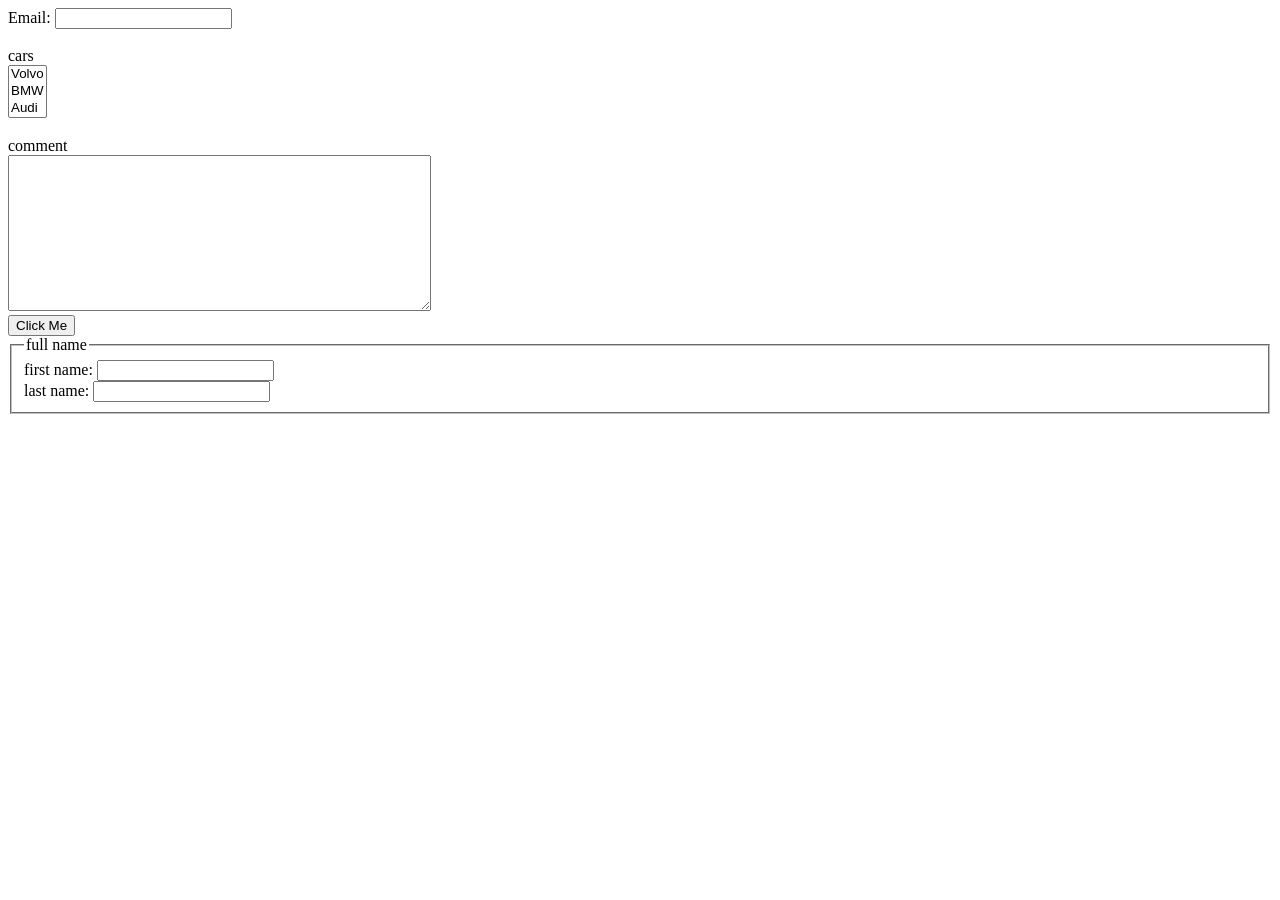
<file: form element.html>
<!DOCTYPE html>
<html lang="en">
<head>
    <meta charset="UTF-8">
    <meta name="viewport" content="width=device-width, initial-scale=1.0">
    <title>Document</title>
</head>
<body>
    <label for="eml">Email:</label>
    <input type="email" id="eml" name="eml">
    <br><br>
    <label>cars</label><br>
    <select name="cars" size="3" multiple>
        <option value="volvo">Volvo</option>
        <option value="BMW">BMW</option>
        <option value="audi">Audi</option>
    </select>
    <br><br>

    <label>comment</label><br>
    <textarea name="comment" rows="10" cols="50"></textarea>
<br>
    <button type="button" onclick="alert('hello')">Click Me</button>
<br>
    <fieldset>
        <legend>full name</legend>
        <label>first name:</label>
        <input type="text" name=""><br>
        <label>last name:</label>
        <input type="text" name=""><br>
    </fieldset>
</body>
</html>
</file>
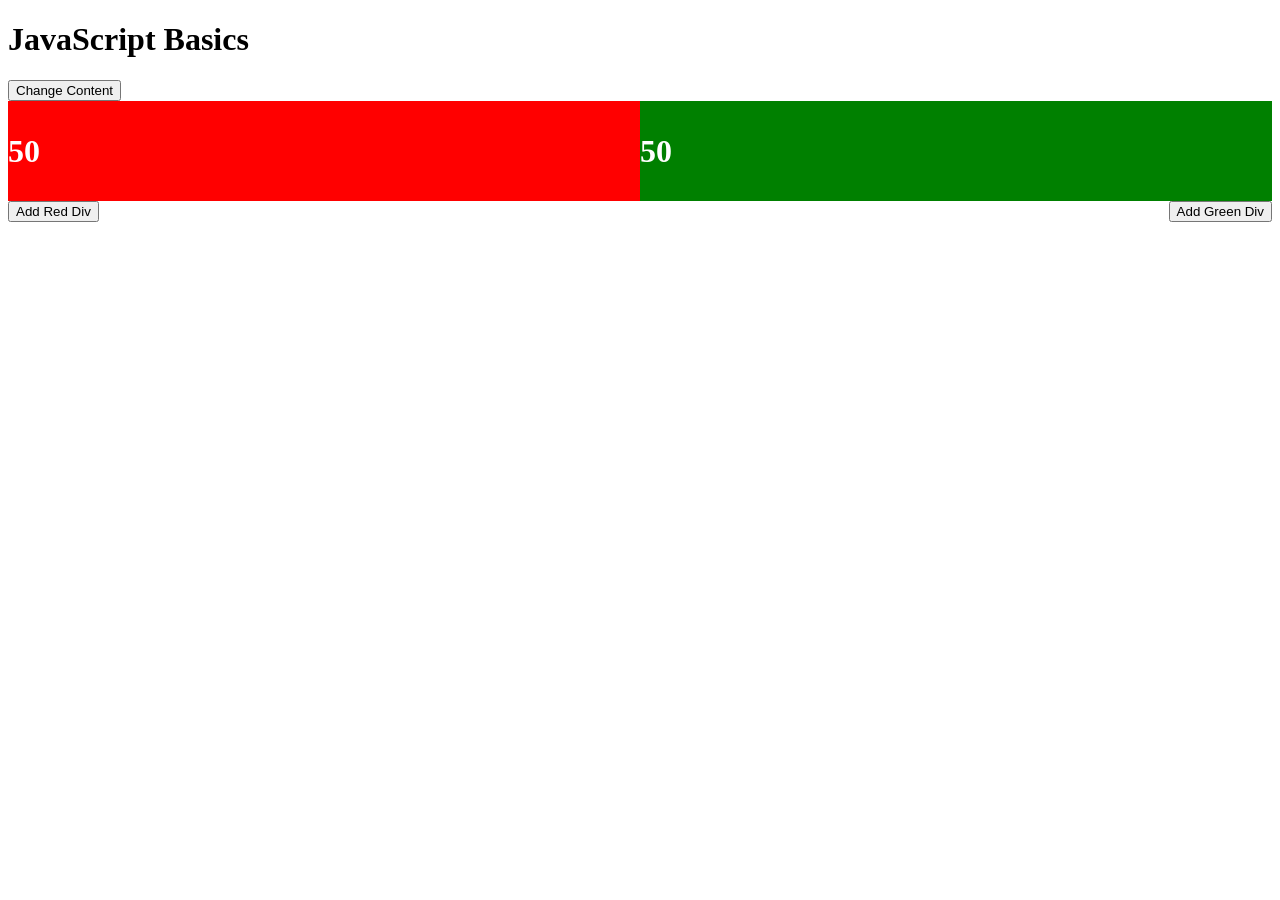
<file: javascript.html>
<!DOCTYPE html>
<html lang="en">
<head>
    <meta charset="UTF-8">
    <meta name="viewport" content="width=device-width, initial-scale=1.0">
    <title>Document</title>
</head>
<body>
    <style>
        .container{
            display: flex;
        }
        .container div{
            height: 100px;
        }
        .div1{
            background-color: red;
            flex: 1;
        }
        .div2{
            background-color: green;
            flex: 1;
        }
        .div3{
            background-color: yellow;
            flex: 1;
        }

        .div1 h1, .div2 h1{
            text-align: center;
            color: white;
            margin: 0;
            line-height: 100px;
            position: absolute;
        }
    </style>
    <h1>JavaScript Basics</h1>
    <button onclick="changeContent()">Change Content</button>

    <div class="container">
        <div class="div1">
            <h1>50</h1>
        </div>
        <div class="div2">
            <h1>50</h1>
        </div>
    </div>
    
    <button onclick="addRedDiv()">Add Red Div</button>
    <button style="float: right;" onclick="addGreenDiv()">Add Green Div</button>
    
    
    <script>

        //part1
        let message = "Hello, World!";

        const data1=123;
        
        console.log(data1);
        
        //part2
        //Document object model
        const data="hi this is my new content";

        function changeContent(){
            const heading=document.querySelector('h1');
            heading.style.color='blue';
            heading.textContent=data;
        }

        let flexvalueRed=1;
        const headingRed=document.querySelector('.div1 h1');
        const headingGreen=document.querySelector('.div2 h1'); 
        function addRedDiv(){
            const divred=document.querySelector('.div1');
            
            headingRed.textContent=flexvalueRed/(flexvalueRed+flexvalueGreen)*100;
            headingGreen.textContent=flexvalueGreen/(flexvalueRed+flexvalueGreen)*100;
            flexvalueRed++;
            //
            divred.style.flex=flexvalueRed;   
        }
        let flexvalueGreen=1;

        function addGreenDiv(){
            const divgreen=document.querySelector('.div2');
            headingGreen.textContent=flexvalueGreen/(flexvalueRed+flexvalueGreen)*100;
            headingRed.textContent=flexvalueRed/(flexvalueRed+flexvalueGreen)*100;
            flexvalueGreen++;
            //
            divgreen.style.flex=flexvalueGreen;
        }

        document.addEventListener('keydown',function(event){
            if(event.key==='r'){
                addRedDiv();
            }
            else if(event.key==='g'){
                addGreenDiv();
            }
        });

        
    </script>

    
</body>
</html>
</file>
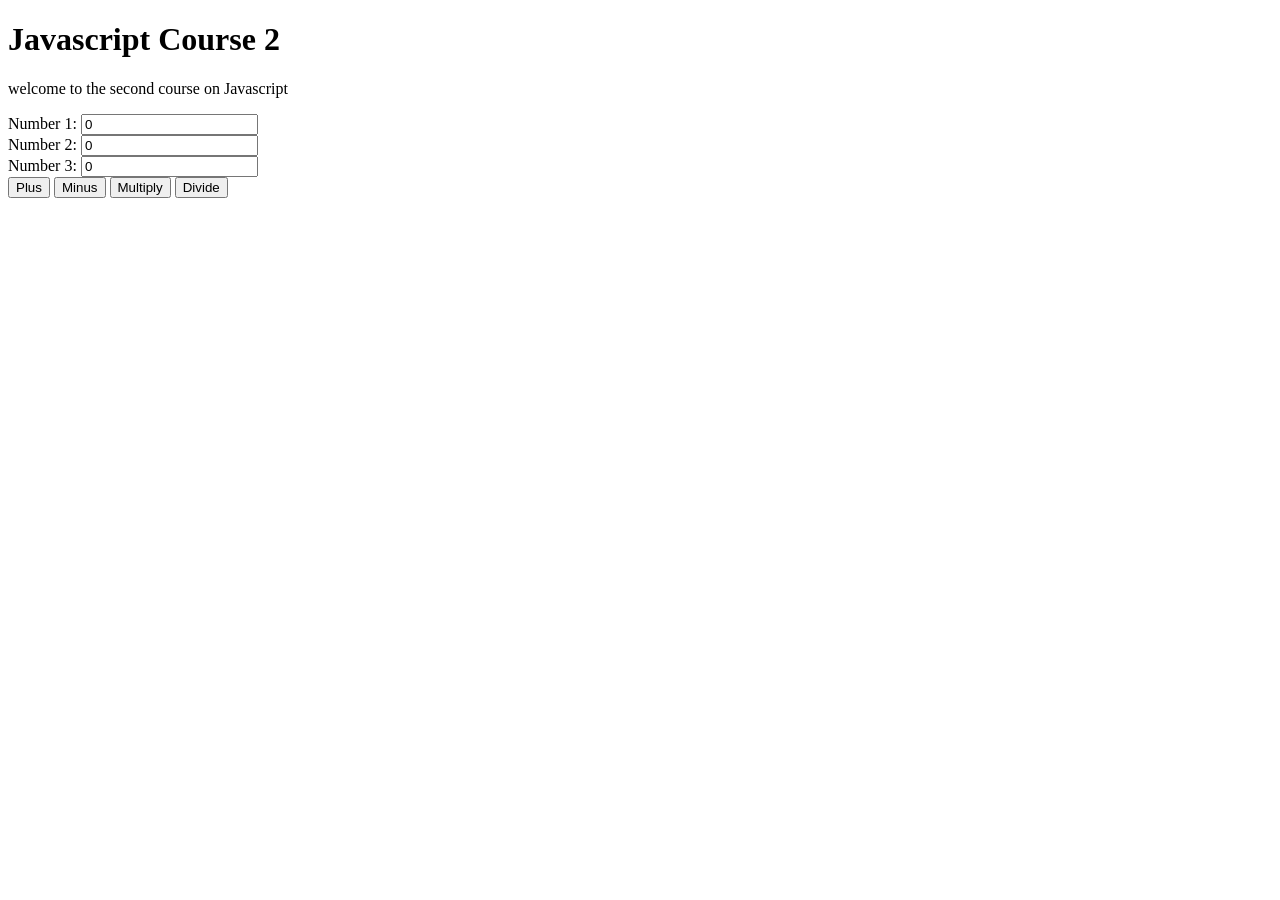
<file: javascript2.html>
<!DOCTYPE html>
<html lang="en">
<head>
    <meta charset="UTF-8">
    <meta name="viewport" content="width=device-width, initial-scale=1.0">
    <title>Document</title>
</head>
<body>
    <h1>Javascript Course 2</h1>
    <p>welcome to the second course on Javascript</p>
     
    <label for="num1">Number 1:</label>
    <input type="number" id="num1"  value="0">
    <br>
    <label for="num2">Number 2: </label>
    
    <input type="number" id="num2" value="0">
    <br>
    <label for="num3">Number 3: </label>
    <input type="number" id="num3" value="0">
    <br>
    <button type="button" value="plus">Plus</button>
    <button type="button" value="minus">Minus</button>
    <button type="button" value="multiply">Multiply</button>
    <button type="button" value="divide">Divide</button>
    
    <p id="result"></p>
    
    <script>
            //plus operator
            let x =document.querySelector("#num1").value;
            let y =document.querySelector("#num2").value;
            let z =document.querySelector("#num3").value;
            function addNumbers(a,b,c){
                return a + b + c;
            }
            //minus operator
            function subtractNumbers(a,b,c){
                return a - b - c;
            }
            //multiply operator
            function multiplyNumbers(a,b,c){
                return a * b * c;
            }
            //divide operator
            function divideNumbers(a,b,c){
                return a / b / c;
            }
    
            document.querySelectorAll("button").forEach(function(button){
                button.onclick=function(event){
                    x =parseFloat(document.querySelector("#num1").value);
                    y =parseFloat(document.querySelector("#num2").value);
                    z =parseFloat(document.querySelector("#num3").value);
                    const p=document.getElementById("result");
                    if(event.target.value==="plus"){
                        p.innerHTML=addNumbers(x,y,z);
                    }else if(event.target.value==="minus"){
                        p.innerHTML=subtractNumbers(x,y,z);
                    }else if(event.target.value==="multiply"){
                        p.innerHTML=multiplyNumbers(x,y,z);
                    }else if(event.target.value==="divide"){
                        p.innerHTML=divideNumbers(x,y,z);
                    }
                };
            });
            
            document.addEventListener("DOMContentLoaded", function(){
                document.addEventListener('keydown', function(event) {
                    let x=parseFloat(document.querySelector("#num1").value);
                    let y=parseFloat(document.querySelector("#num2").value);
                    if(event.key === "+"){    
                        document.getElementById("result").innerHTML=addNumbers(x,y);
                    }else if(event.key === "-"){
                        document.getElementById("result").innerHTML=subtractNumbers(x,y);
                    }else if(event.key === "*"){
                        document.getElementById("result").innerHTML=multiplyNumbers(x,y);
                    }else if(event.key === "/"){
                        document.getElementById("result").innerHTML=divideNumbers(x,y);
                    }
                });
            });
            
            
    
    </script>
    
</body>
</html>
</file>
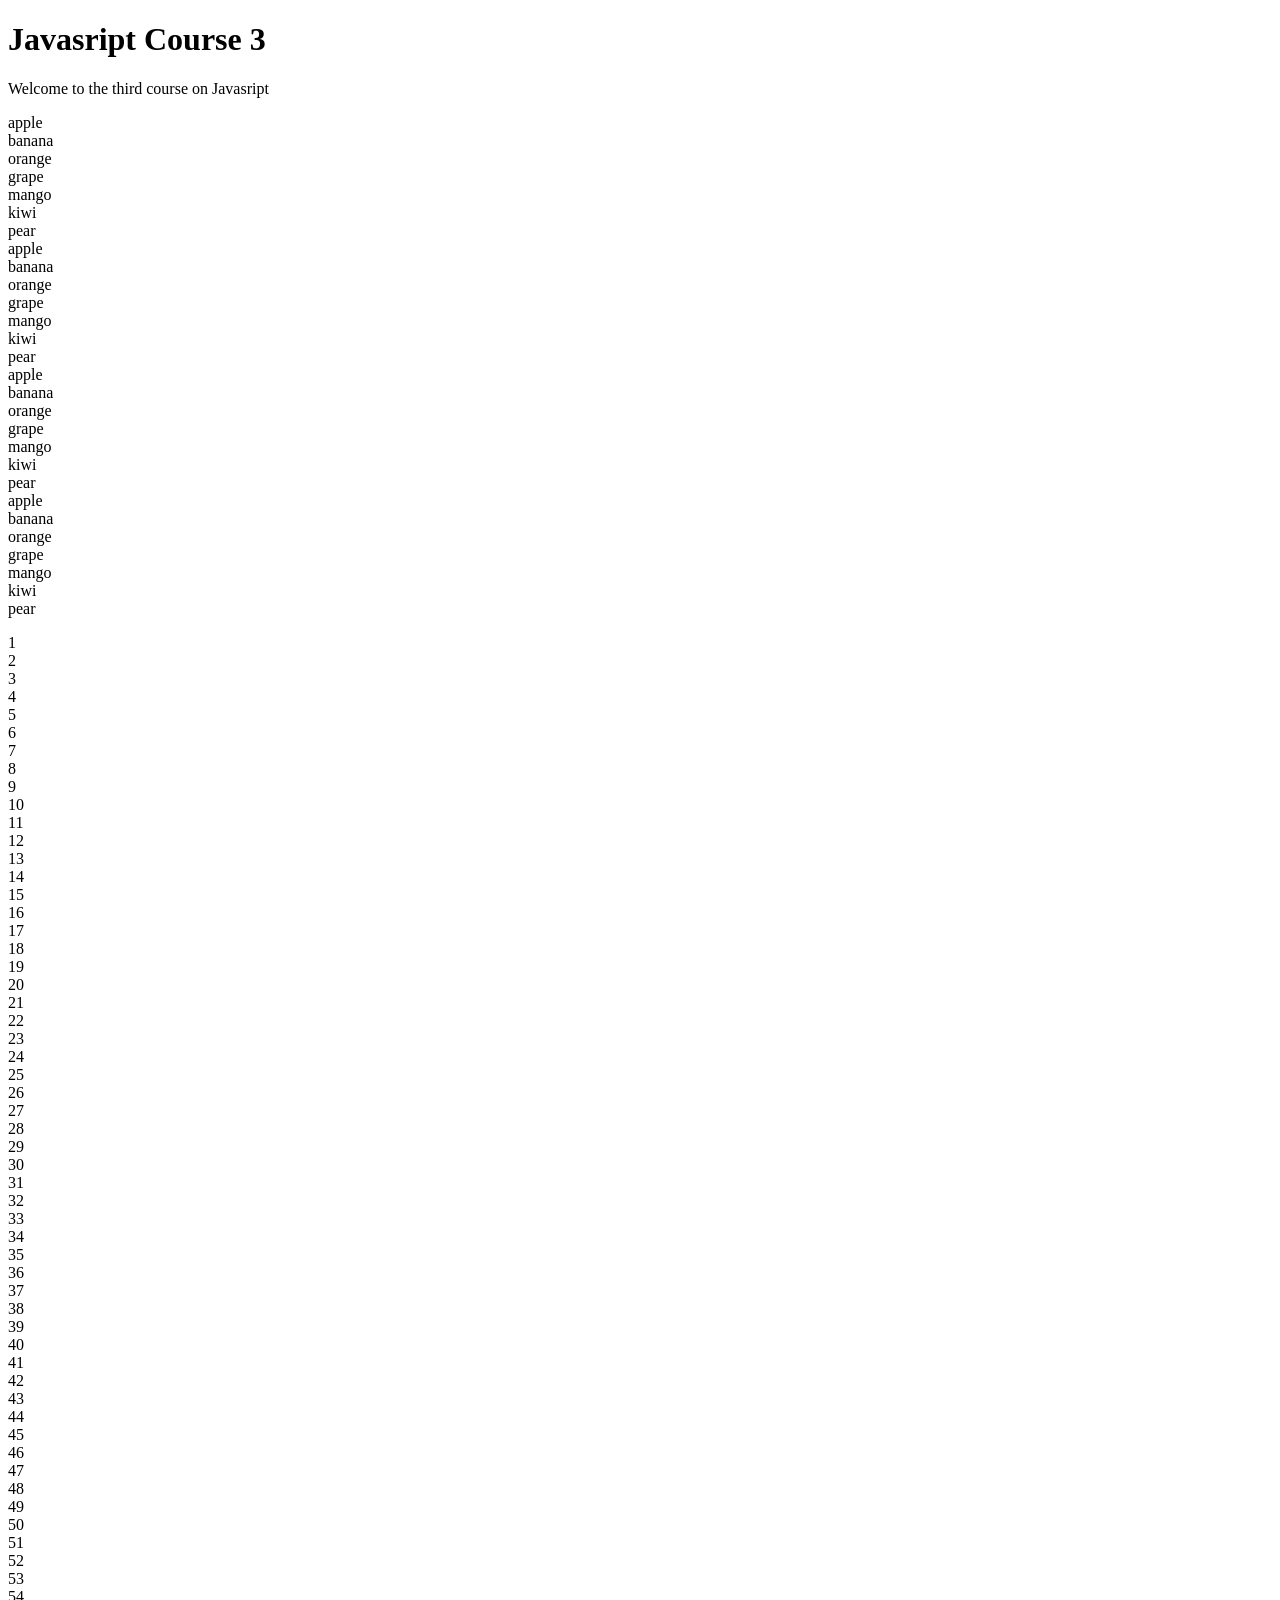
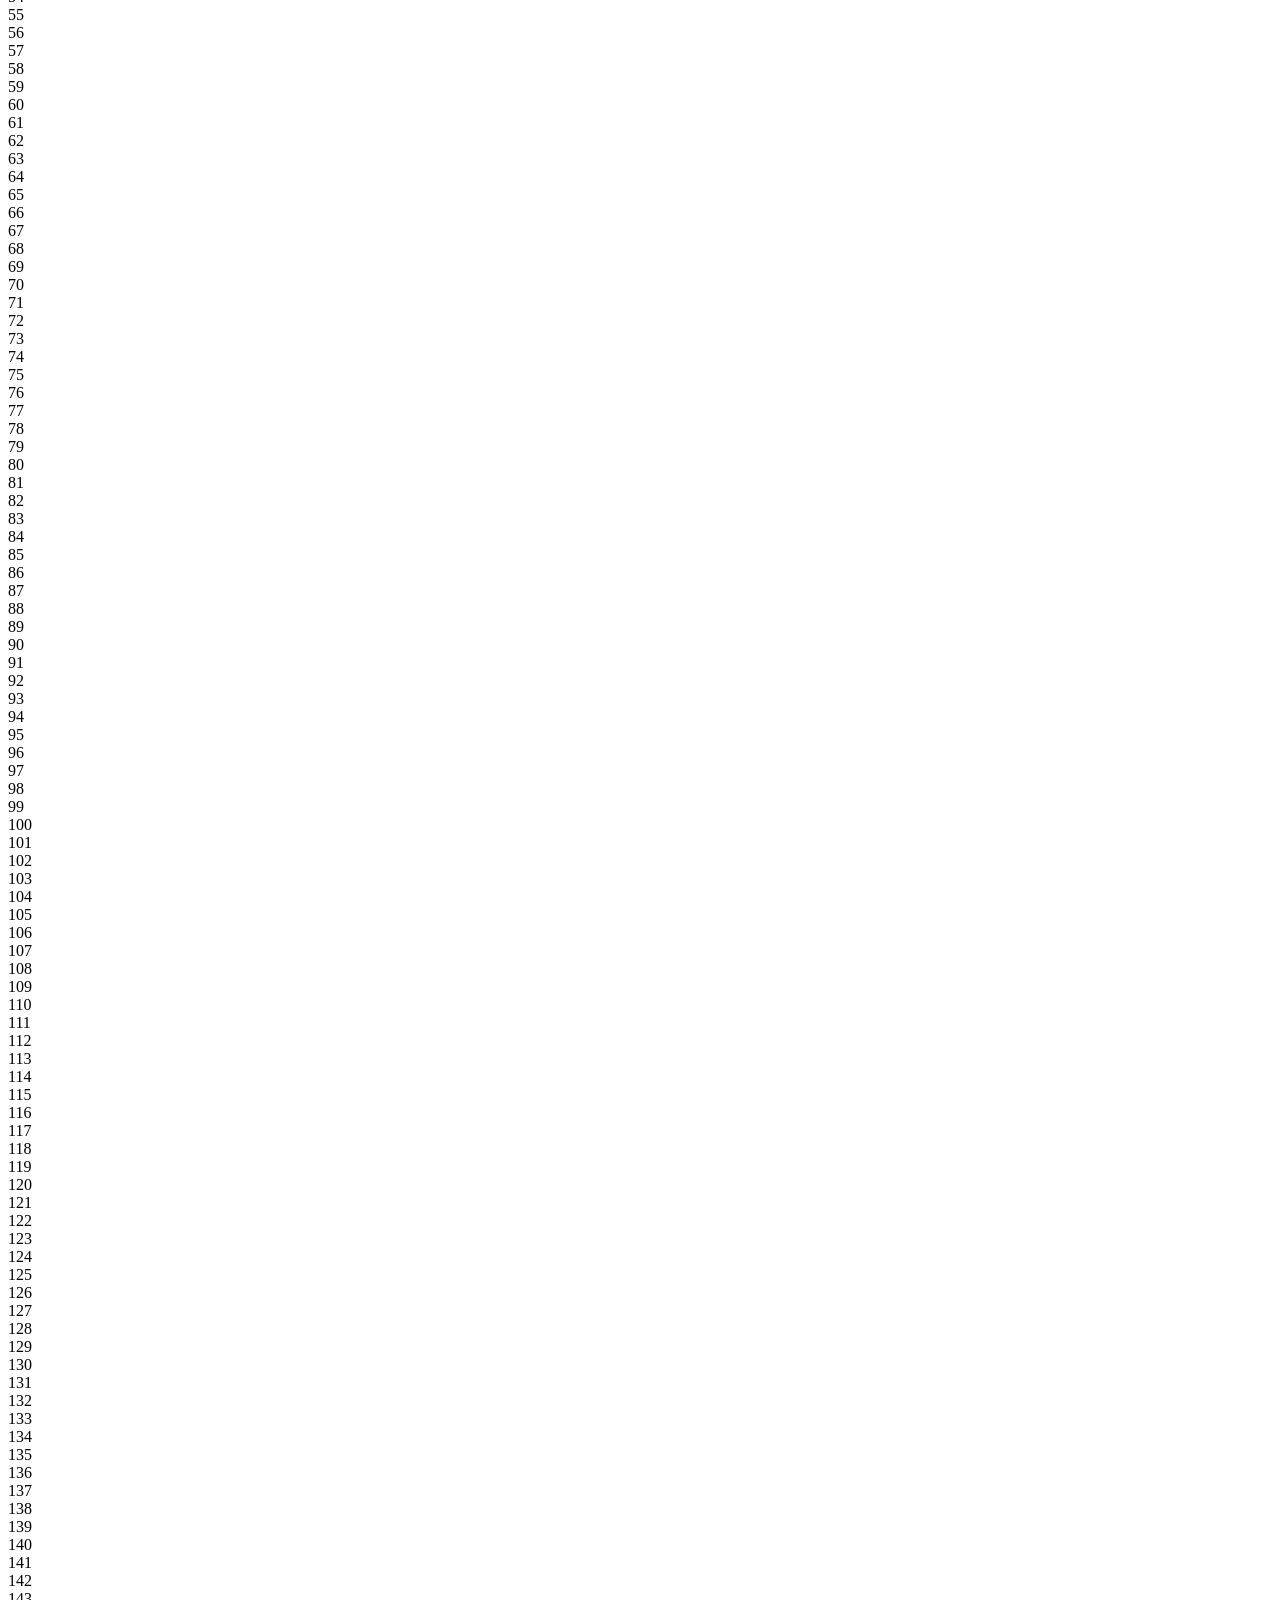
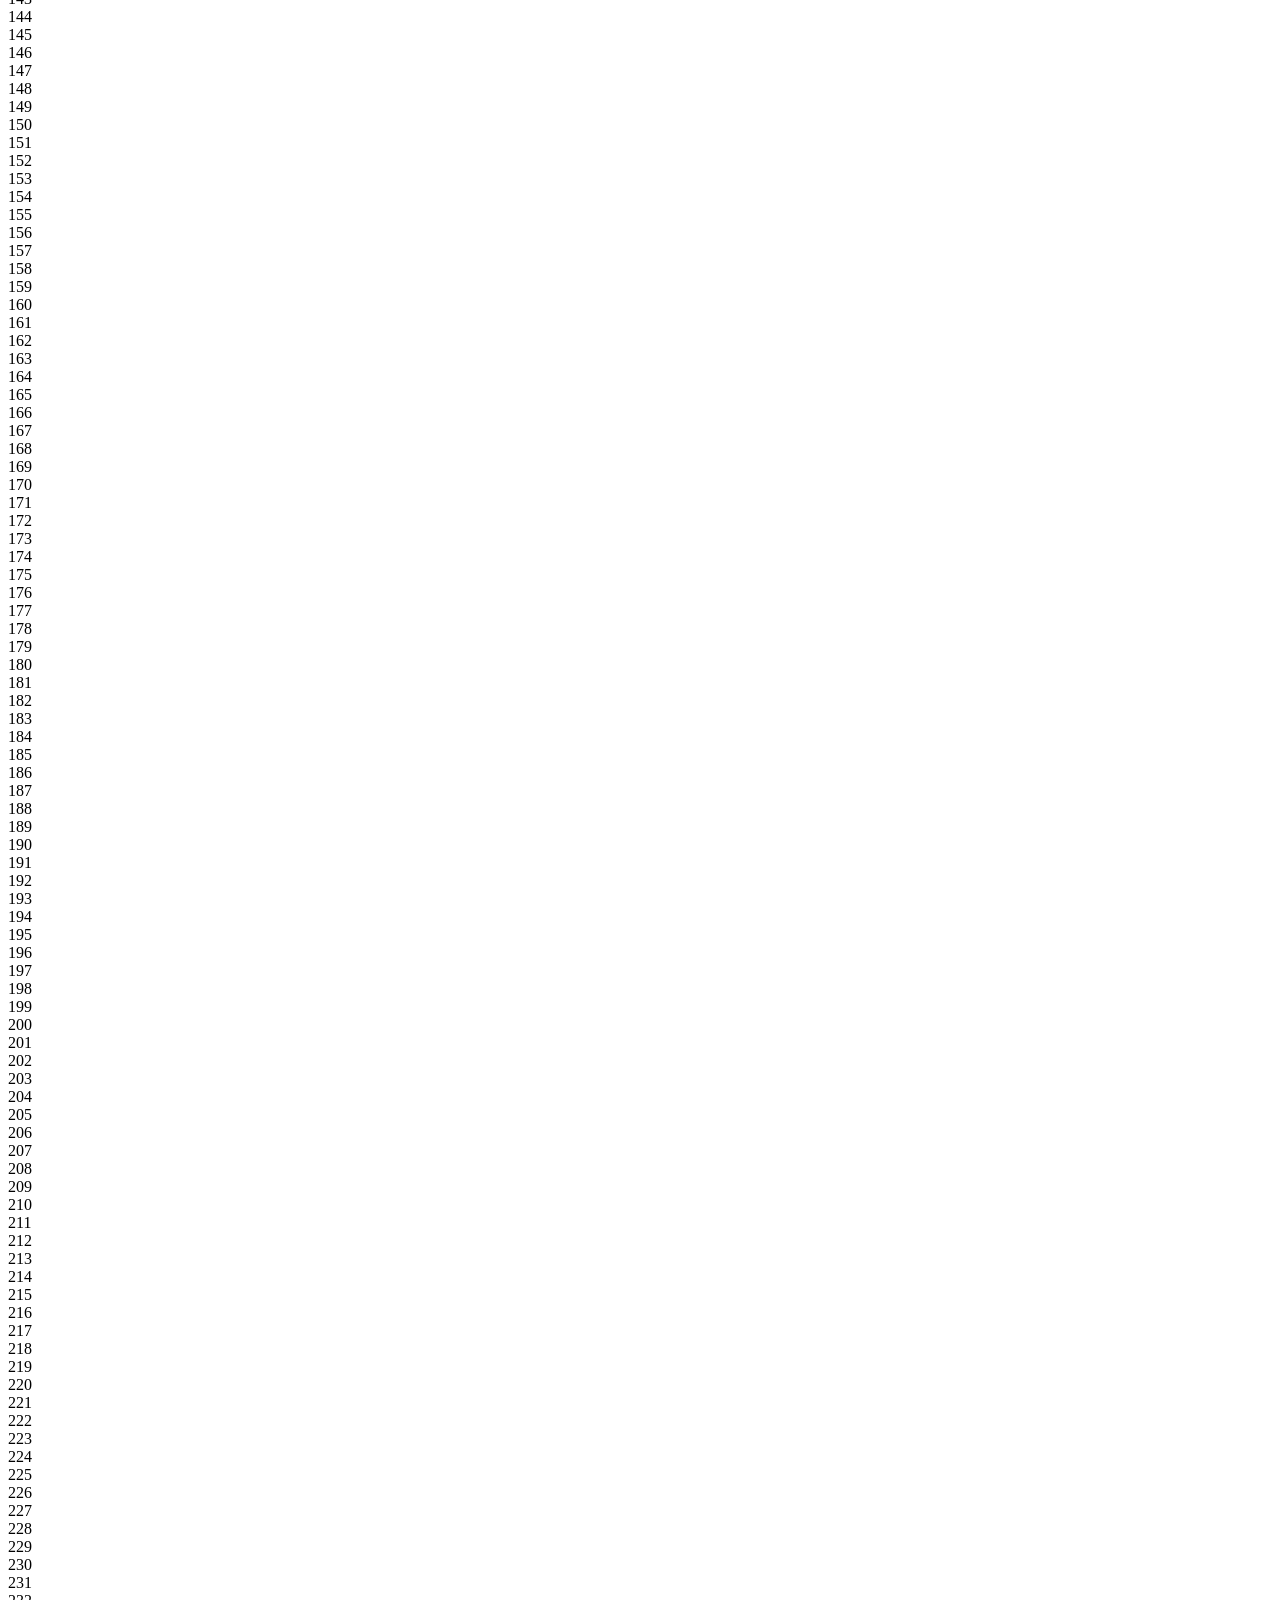
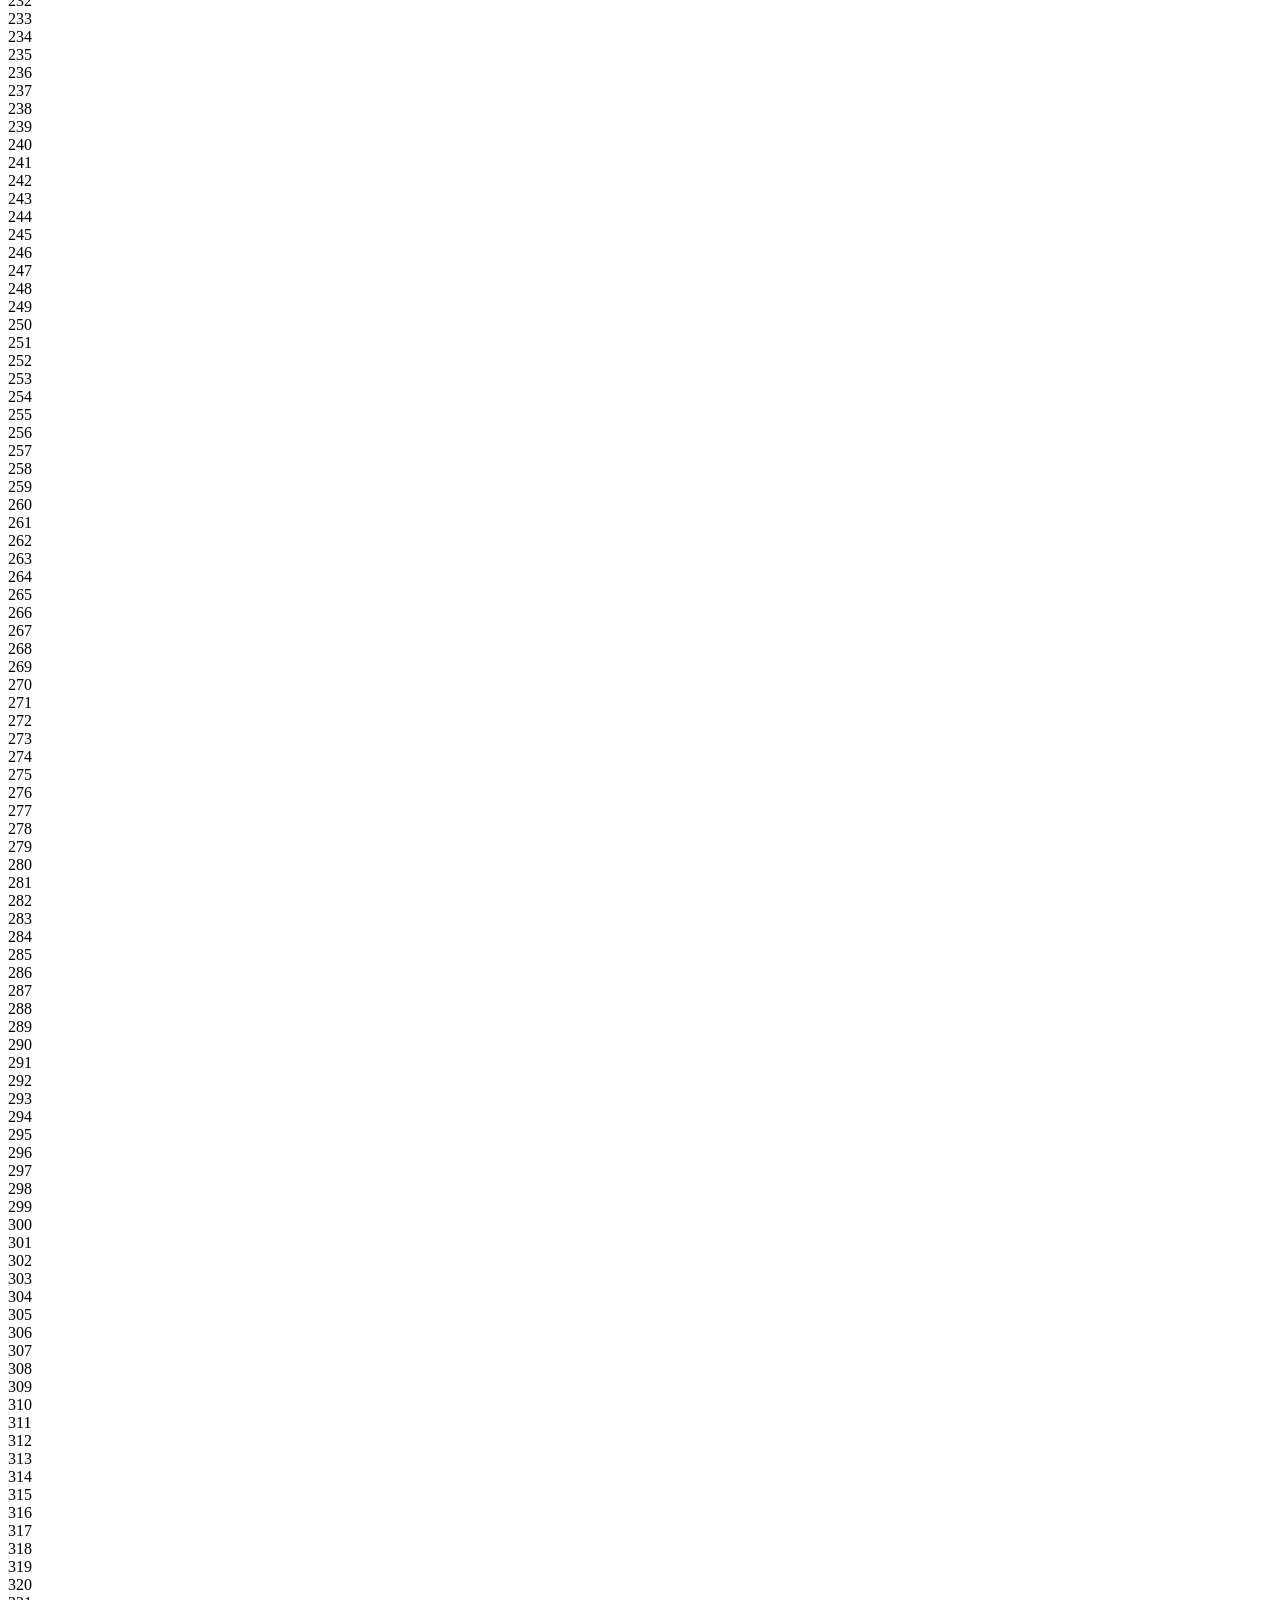
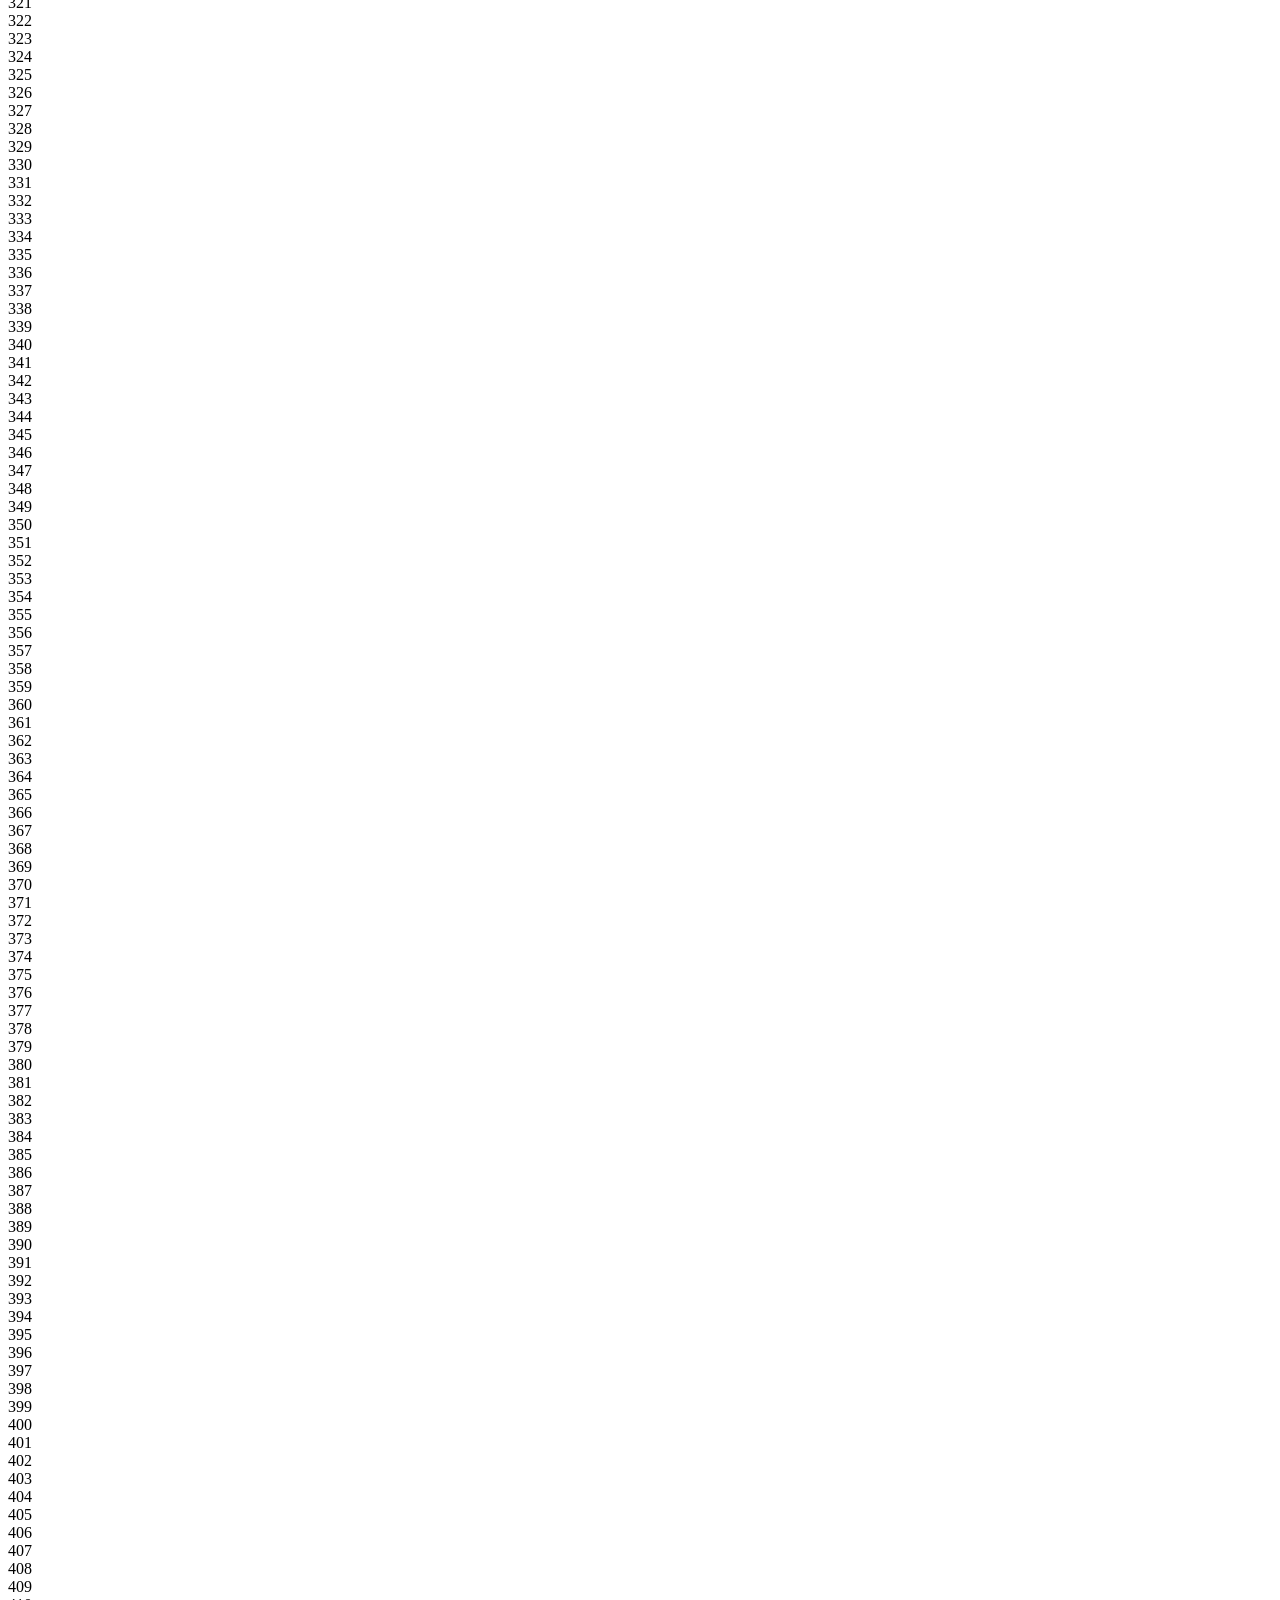
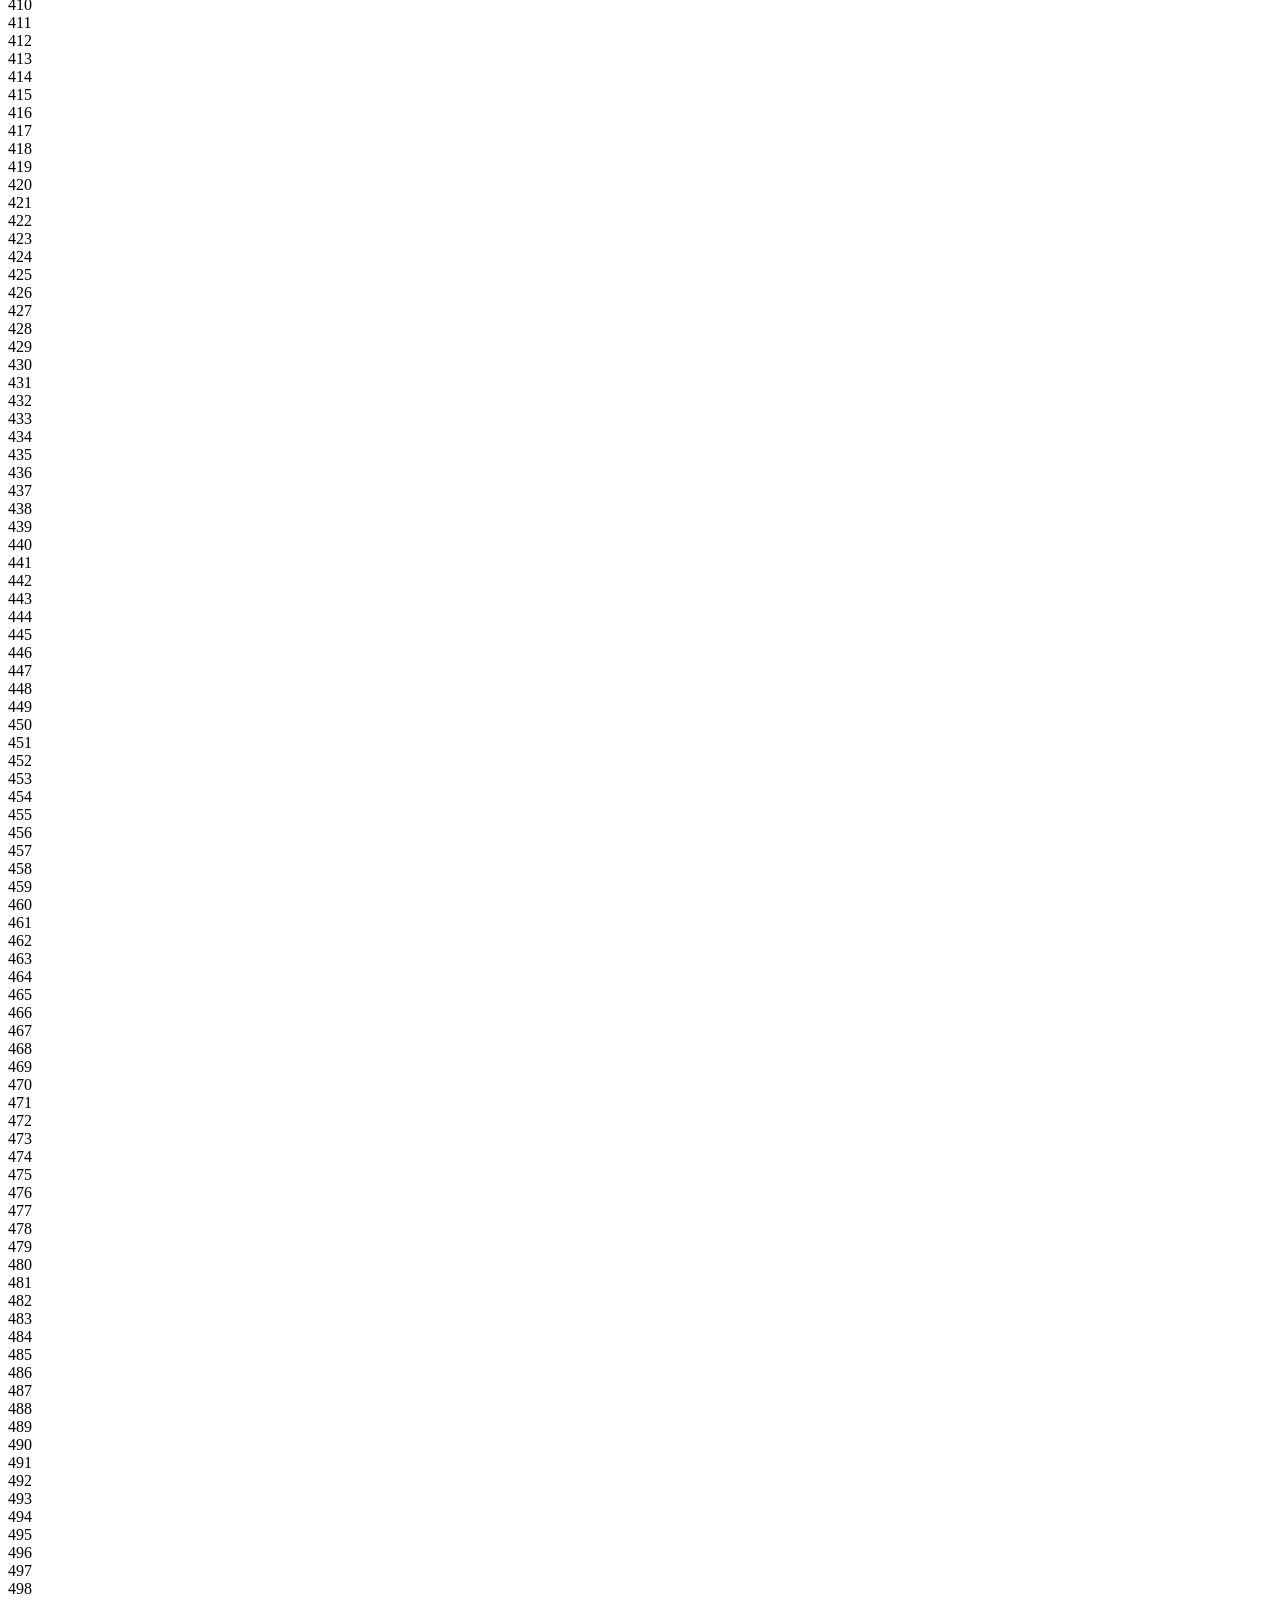
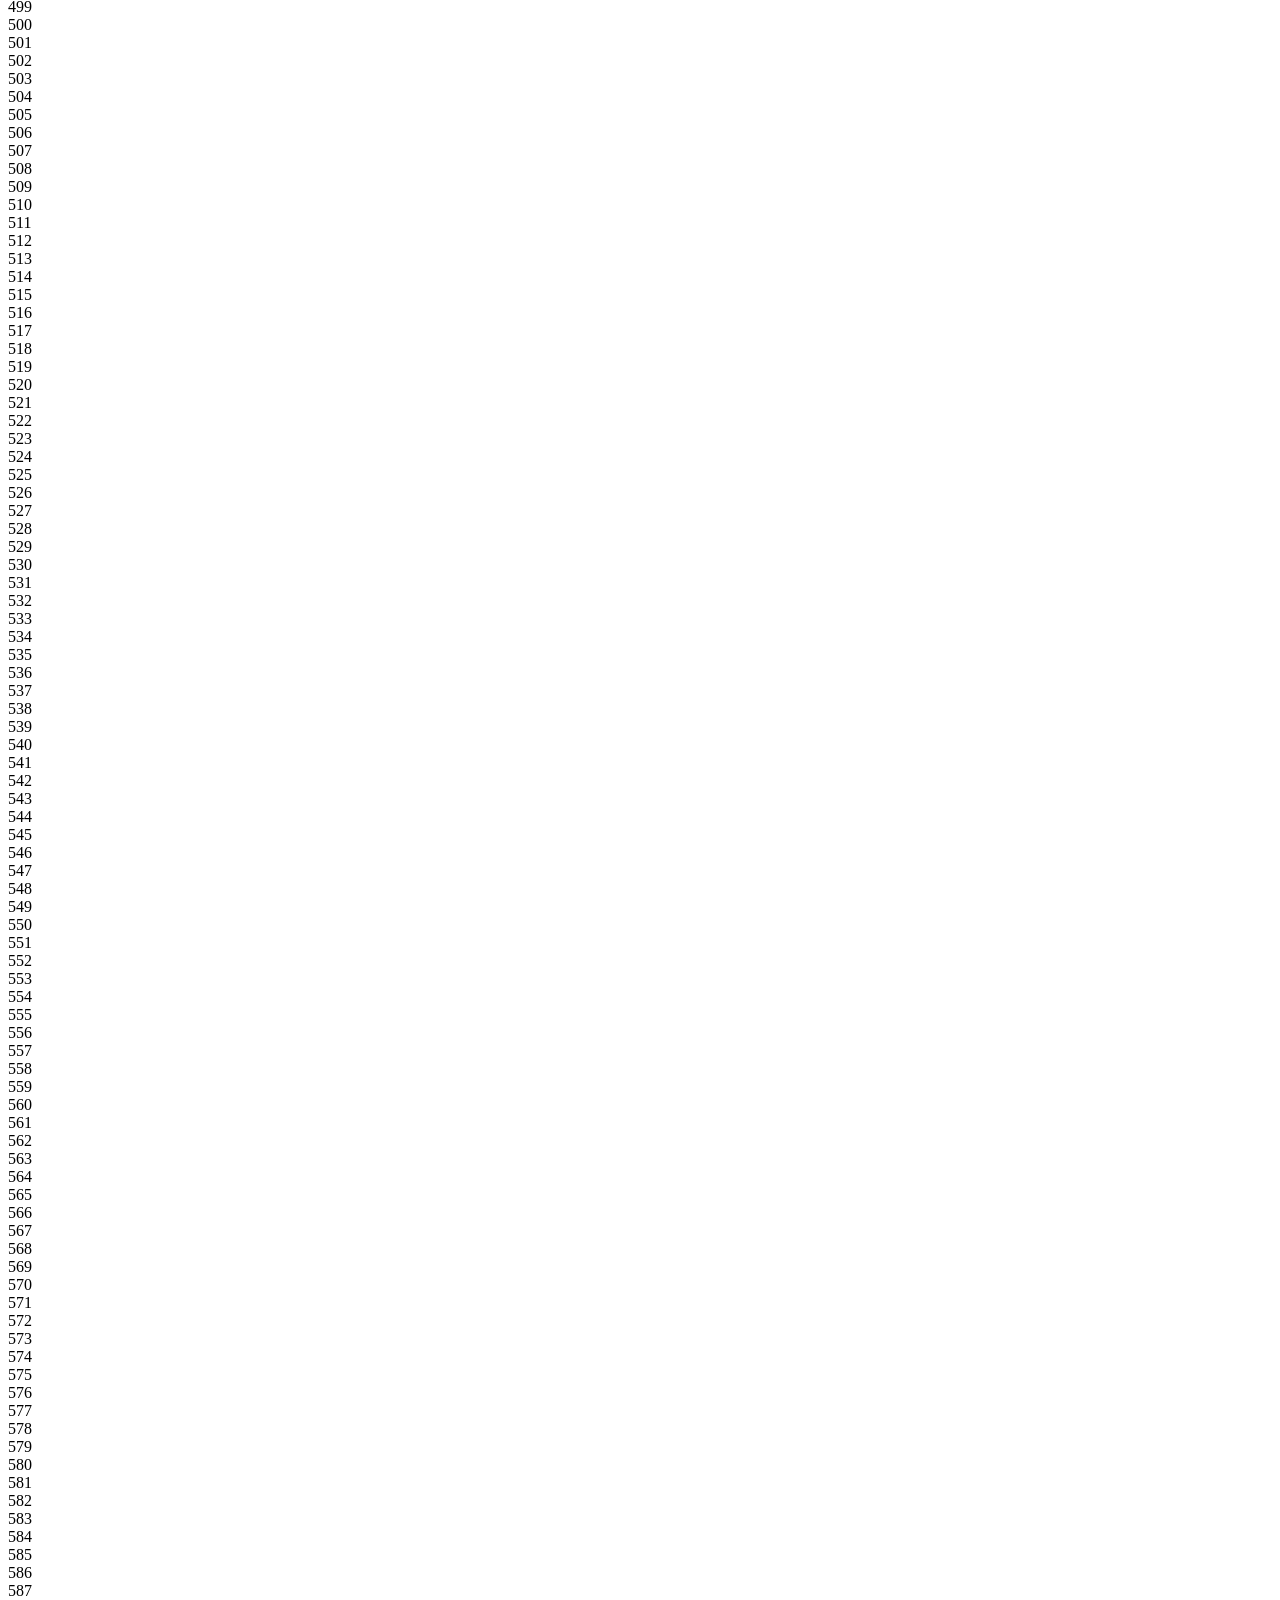
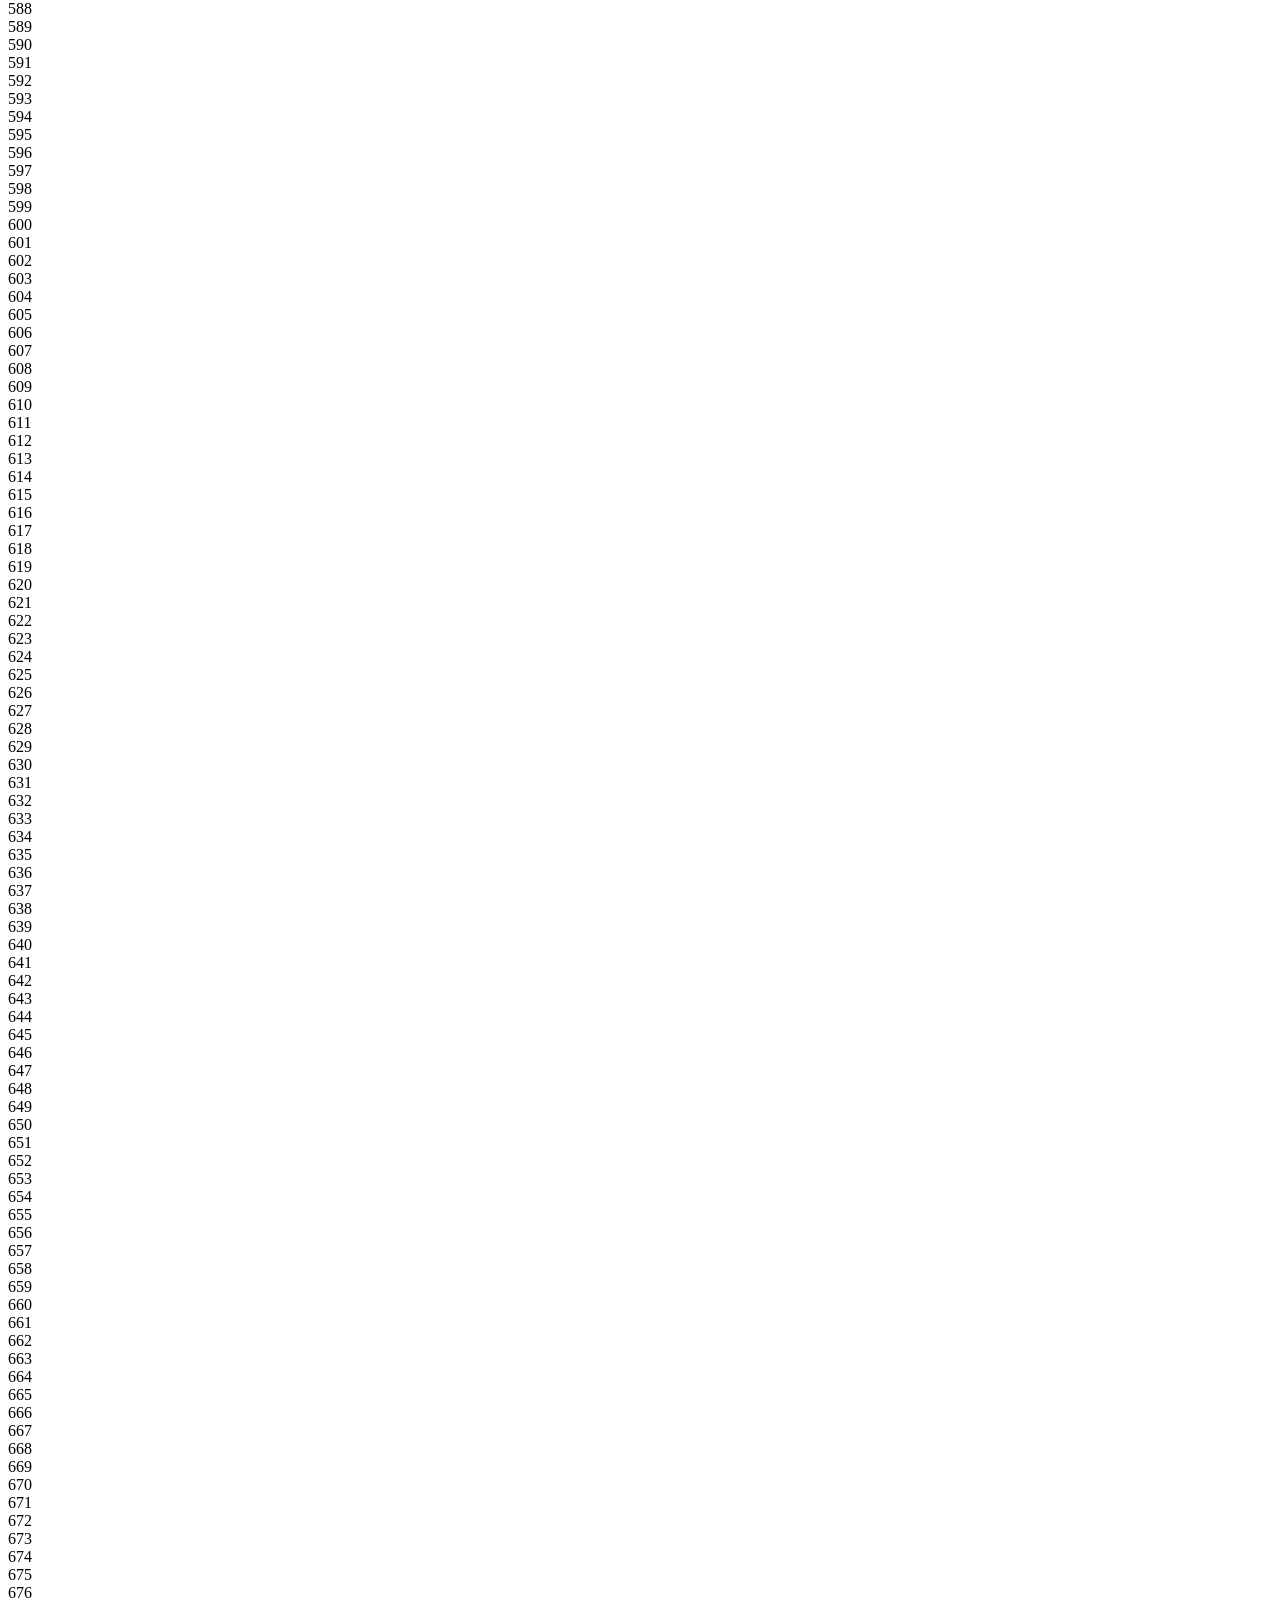
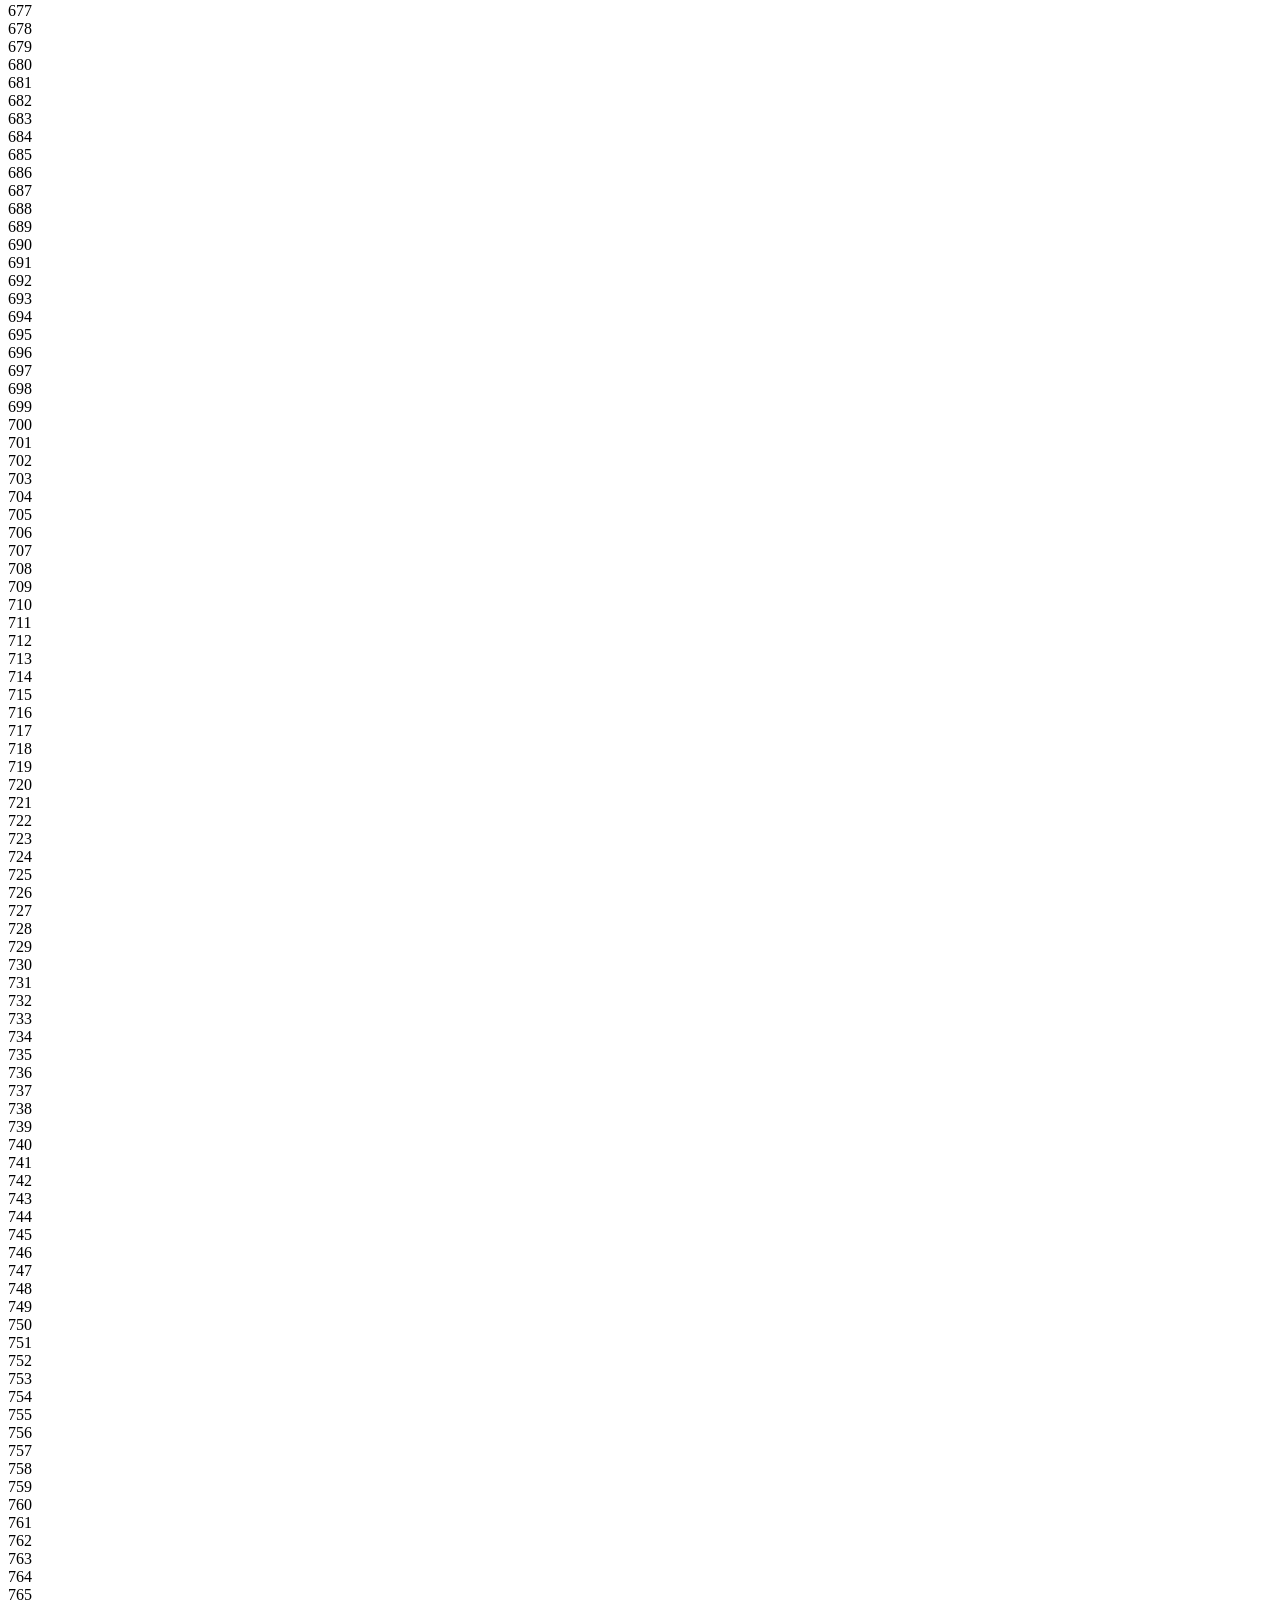
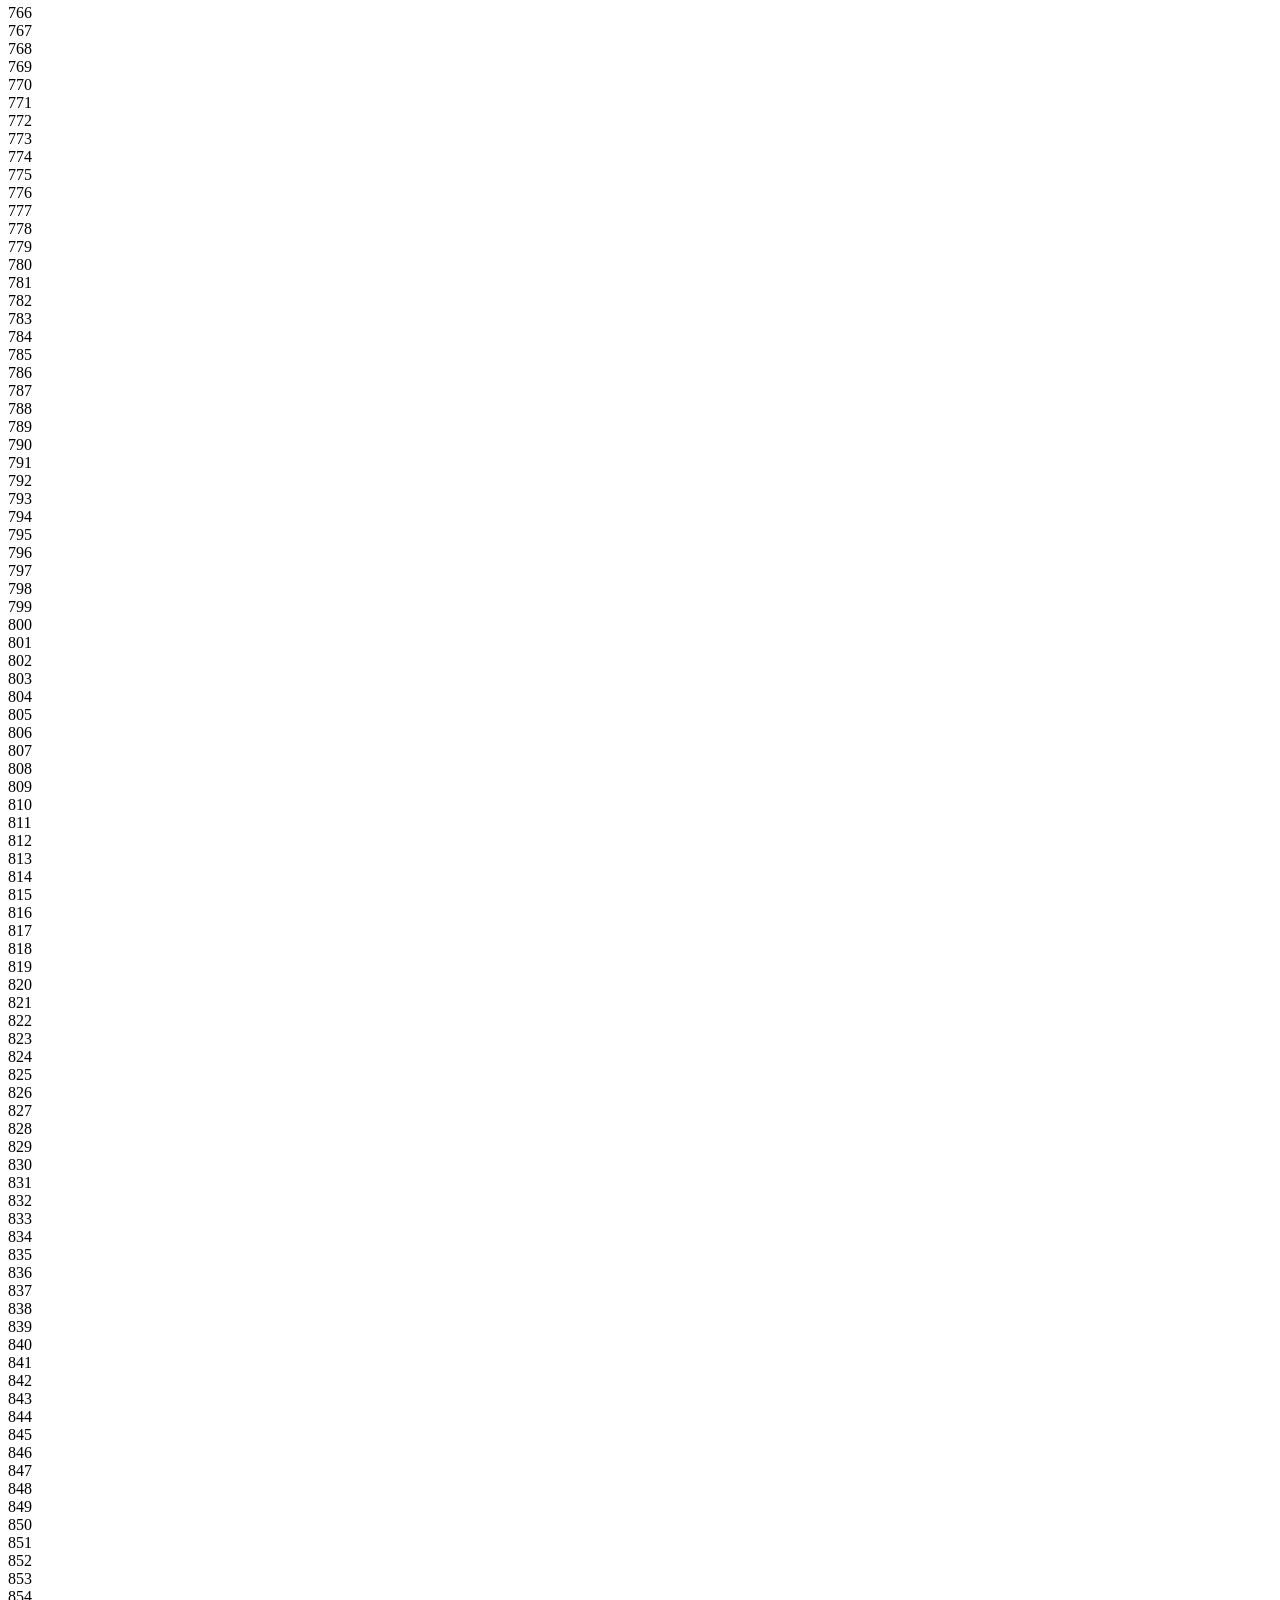
<file: javascript3.html>
<!DOCTYPE html>
<html lang="en">
<head>
    <meta charset="UTF-8">
    <meta name="viewport" content="width=device-width, initial-scale=1.0">
    <title>Document</title>
</head>
<body>
    <h1>Javasript Course 3</h1>
    <p>Welcome to the third course on Javasript</p>

     <p id="fruitDisplay"></p>
        <p id="integerDisplay"></p>
        <script>
            let Fruit="apple";
            let Fruits=["apple","banana","orange","grape",'mango','kiwi','pear'];
            
            // for loop
            for(let i=0;i<Fruits.length;i++){
                document.getElementById("fruitDisplay").innerHTML+=Fruits[i]+"<br>";
            }
    
            //while loop
            let j=0;
            while(j<Fruits.length){
                document.getElementById("fruitDisplay").innerHTML+=Fruits[j]+"<br>";
                j++;
            }
    
            // do while loop
            let k=0;
            do{
                document.getElementById("fruitDisplay").innerHTML+=Fruits[k]+"<br>";
                k++;
            }while(k<Fruits.length);
    
            //foreach Loop
            Fruits.forEach(function(fruit){
                document.getElementById("fruitDisplay").innerHTML+=fruit+"<br>";
            });
    
            for(let i=1;i<=1000;i++){
                document.getElementById("integerDisplay").innerHTML+=i+"<br>";
            }
            
    
        </script>
        
</body>
</html>
</file>
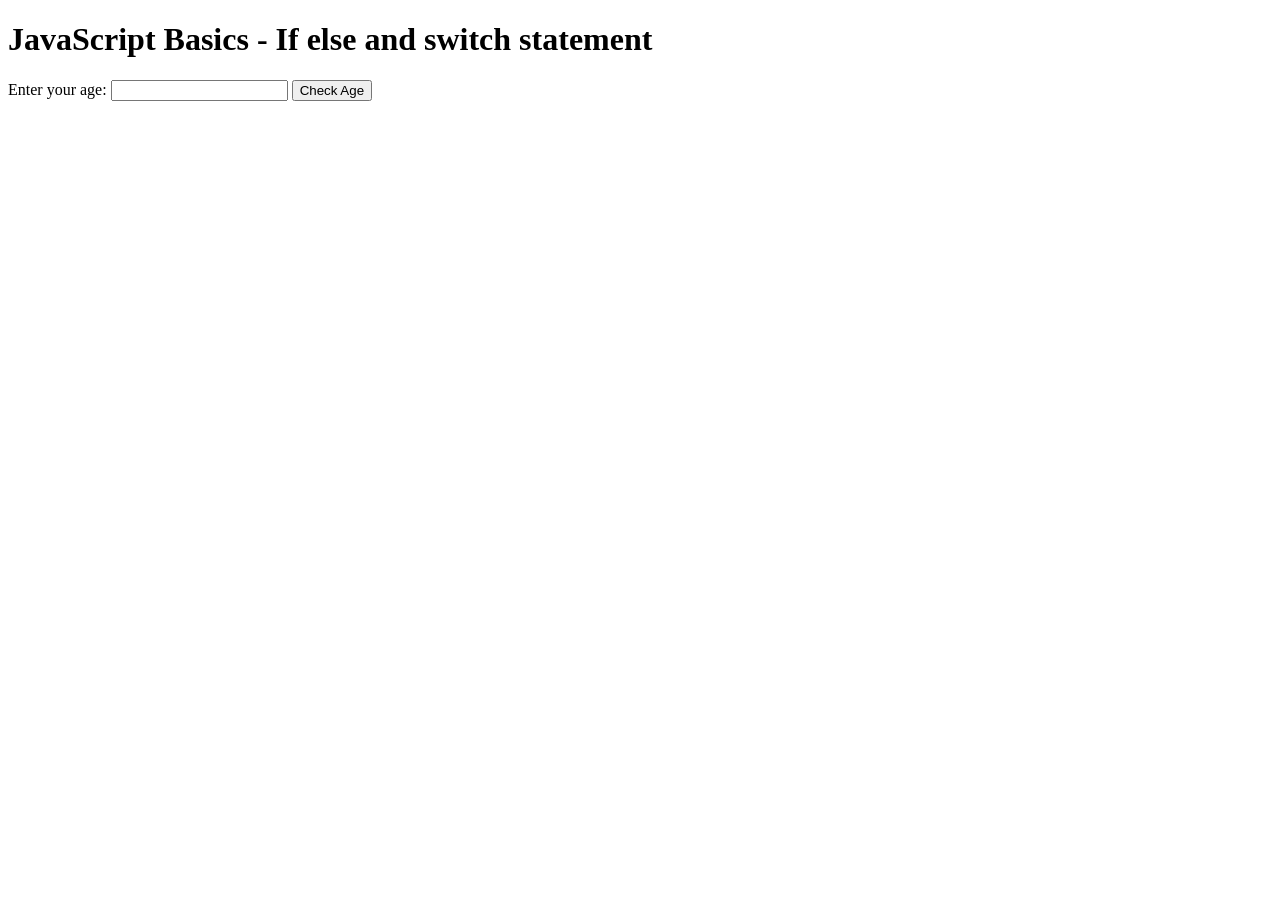
<file: javascript4.html>
<!DOCTYPE html>
<html lang="en">
<head>
    <meta charset="UTF-8">
    <meta name="viewport" content="width=device-width, initial-scale=1.0">
    <title>If else and switch statement</title>
</head>
<body>
    <h1>JavaScript Basics - If else and switch statement</h1>
    <label for="ageInput">Enter your age:</label>
    <input type="number" id="ageInput"  />
    <button type="button" onclick="checkAge()">Check Age</button>

    <script>
        let age=17;
        if(age<18){
            //-num 17
            console.log("You are a minor.");
        }else if(age==18){
            //18
            console.log("You are just an adult.");
        }else if(age>18 && age<30){
            //19-29
            console.log("You are an adult.");
        }else if(age>=30 && age<60){
            //30-59
            console.log("You are a middle-aged adult.");
        }else{
            //60+
            console.log("You are a senior citizen.");
        }

        let name="8";

        if(name===8){
            //string example abc123 and integer example 123
            //type and value
            console.log("Hello John!");
        }else{
            console.log("You are not John.");
        }

        
        function checkAge(){
            age=parseInt(document.getElementById("ageInput").value);
            console.log(age);
            const h1=document.createElement("h1");
            
            switch(true){
            case age>=1 && age<=12:
                console.log("child");
                h1.innerText="You are a child";
                document.body.appendChild(h1);
                break;
            case age>=13 && age<=17:
                console.log("teenager");
                h1.innerText="You are a teenager";
                document.body.appendChild(h1);
                break;
            case age>=18 && age<30:    
                console.log("You are adult now");
                h1.innerText="You are an adult";
                document.body.appendChild(h1);
                break;
            default:
                h1.innerText="You are an adult";
                document.body.appendChild(h1);
                console.log("you are above 30 years old");
            }
        }
    </script>
</body>
</html>
</file>
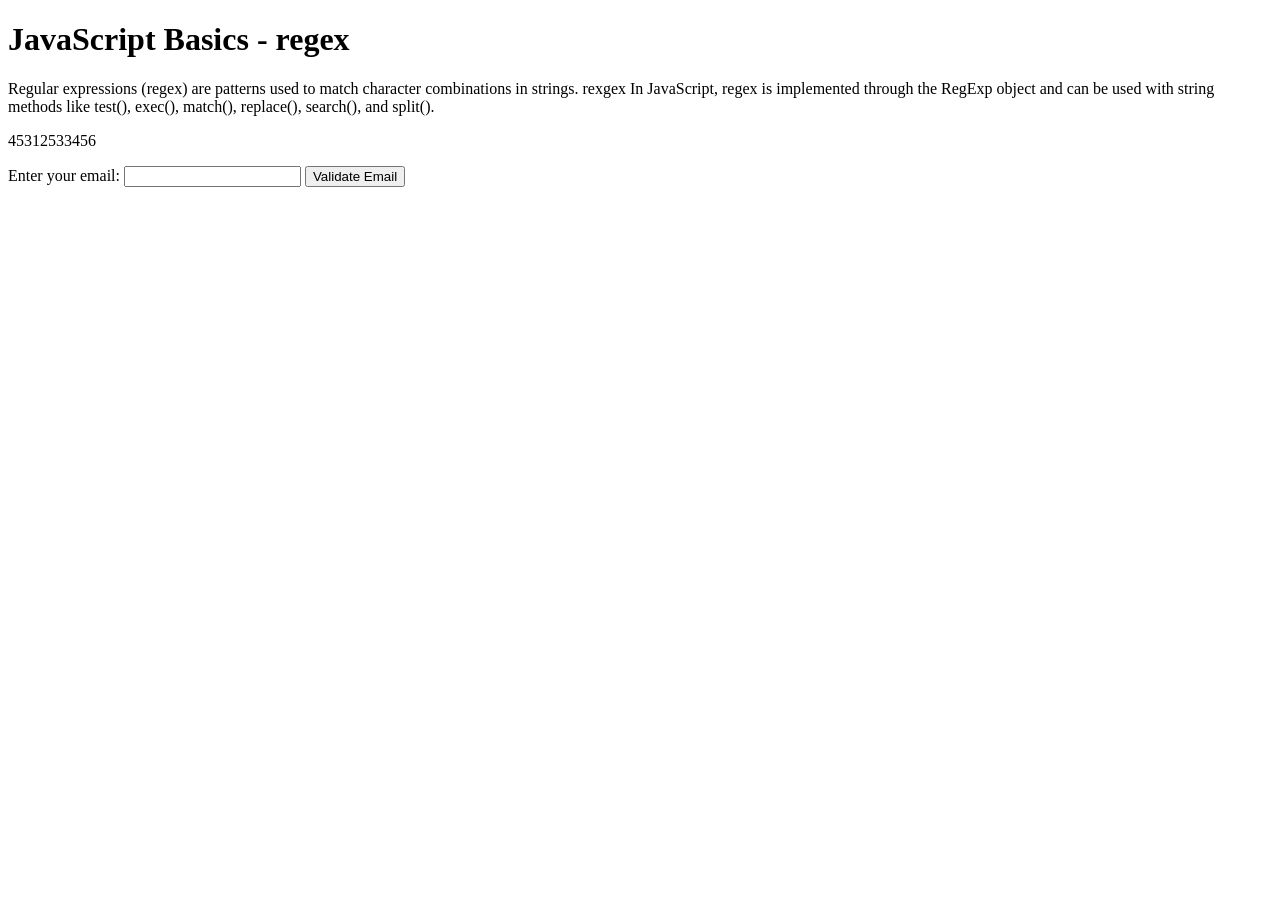
<file: javascript5.html>
<!DOCTYPE html>
<html lang="en">
<head>
    <meta charset="UTF-8">
    <meta name="viewport" content="width=device-width, initial-scale=1.0">
    <title>Document</title>
</head>
<body>
    <h1>JavaScript Basics - regex</h1>
    <p id="word">Regular expressions (regex) are patterns used to match character combinations in strings. rexgex In JavaScript, regex is implemented through the RegExp object and can be used with string methods like test(), exec(), match(), replace(), search(), and split().</p>

    <p id="result"></p>
    <label for="emailInput">Enter your email:</label>
    <input type="text" id="emailInput"  />
    <button type="button" onclick="validateEmail()">Validate Email</button>

    <script>
        let word=document.getElementById("word").innerText;
        const result=document.getElementById("result");
        //result.innerText=word.match(/regex/gi);

        //result.innerText=word.replace(/regex/gi,"REXGEX");

        result.innerText=word.split(/\./g).join("\n");

        //result.innerText=word.search(/regex/gi);

        let string="a45b3cC1253dasd3eafd4f56";
        const regex=/[^a-zA-Z]+/g;
        const matches=string.match(regex);
        result.innerText=matches.join("");


        // Explanation for selected regex: const regex=/^[^\s@]+@[^\s@]+\.[^\s@]+$/;
        // - ^ and $ assert start and end of the whole string
        // - [^\s@]+ matches one or more characters that are NOT whitespace or '@'
        // - @ matches the literal at-sign
        // - "." (escaped as \.) matches a literal dot before the domain TLD
        // This is a simple email validation pattern (not exhaustive).

        function validateEmail(){
            const email=document.getElementById("emailInput").value;
            
            const regex=/^[^\s@]+@[^\s@]+\.[^\s@]+$/;
            if(regex.test(email)){
                console.log("Valid email address.");
                alert("Valid email address.");
            }else{
                console.log("Invalid email address.");
                alert("Invalid email address.");
            }
        }
    </script>
    
</body>
</html>
</file>
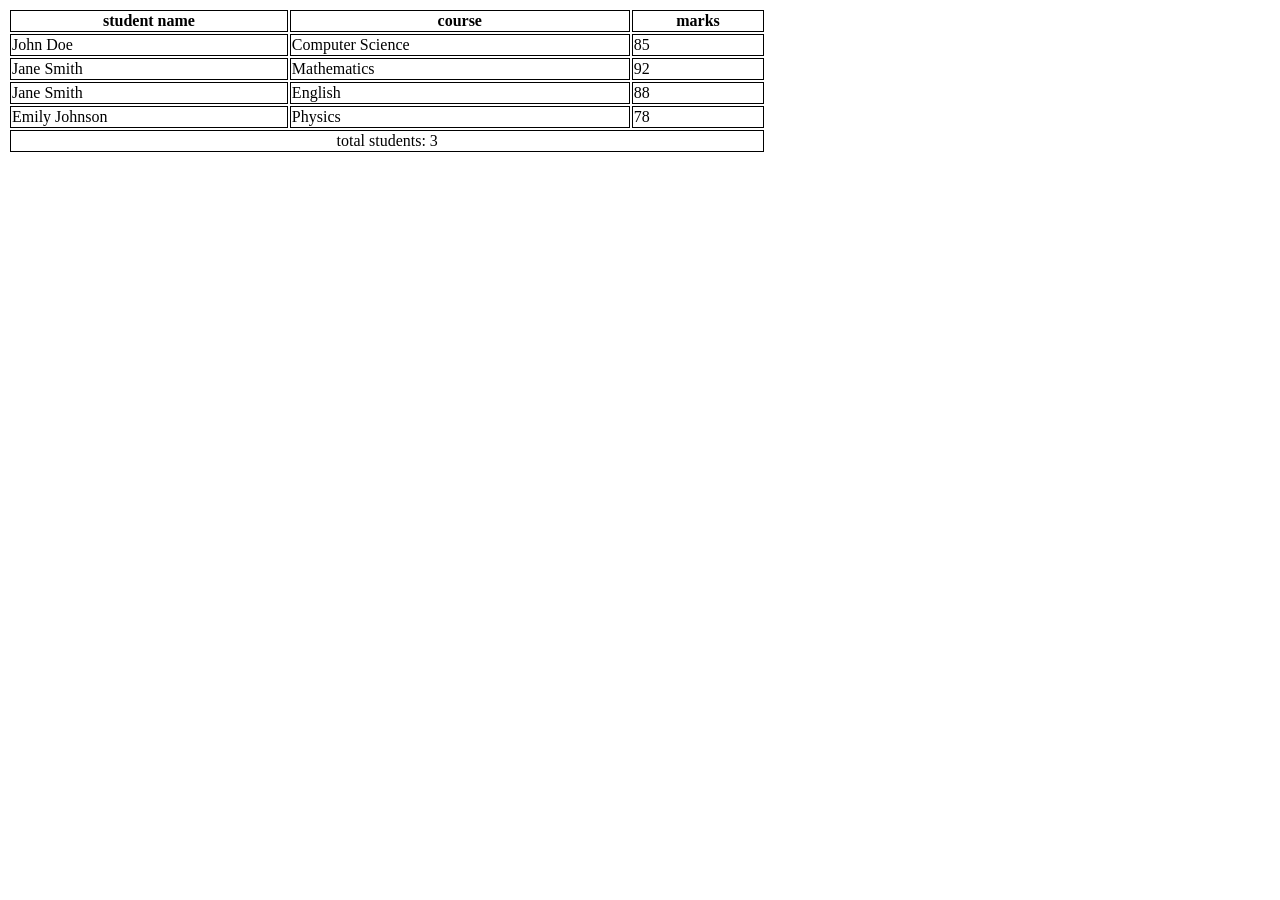
<file: table test.html>
<!DOCTYPE html>
<html lang="en">
<head>
    <meta charset="UTF-8">
    <meta name="viewport" content="width=device-width, initial-scale=1.0">
    <title>Document</title>
    <style type="text/css">
        table th,td{
            border:1px solid black;
            border-collapse:collapse;
        }

        table{
            width:60%;
        }
    </style>
</head>
<body>
    <table>
        <tr>
            <th>student name</th>
            <th>course</th>
            <th>marks</th>
        </tr>
        <tr>
            <td>John Doe</td>
            <td>Computer Science</td>
            <td>85</td>
        </tr>
        <tr>
            <td>Jane Smith</td>
            <td>Mathematics</td>
            <td>92</td>
        </tr>
        <tr>
            <td>Jane Smith</td>
            <td>English</td>
            <td>88</td>
        </tr>
        <tr>
            <td>Emily Johnson</td>
            <td>Physics</td>
            <td>78</td>
        </tr>
        <tr>
            <td colspan="4" style="text-align: center;">total students: 3</td>
        </tr>
    </table>
</body>
</html>
</file>
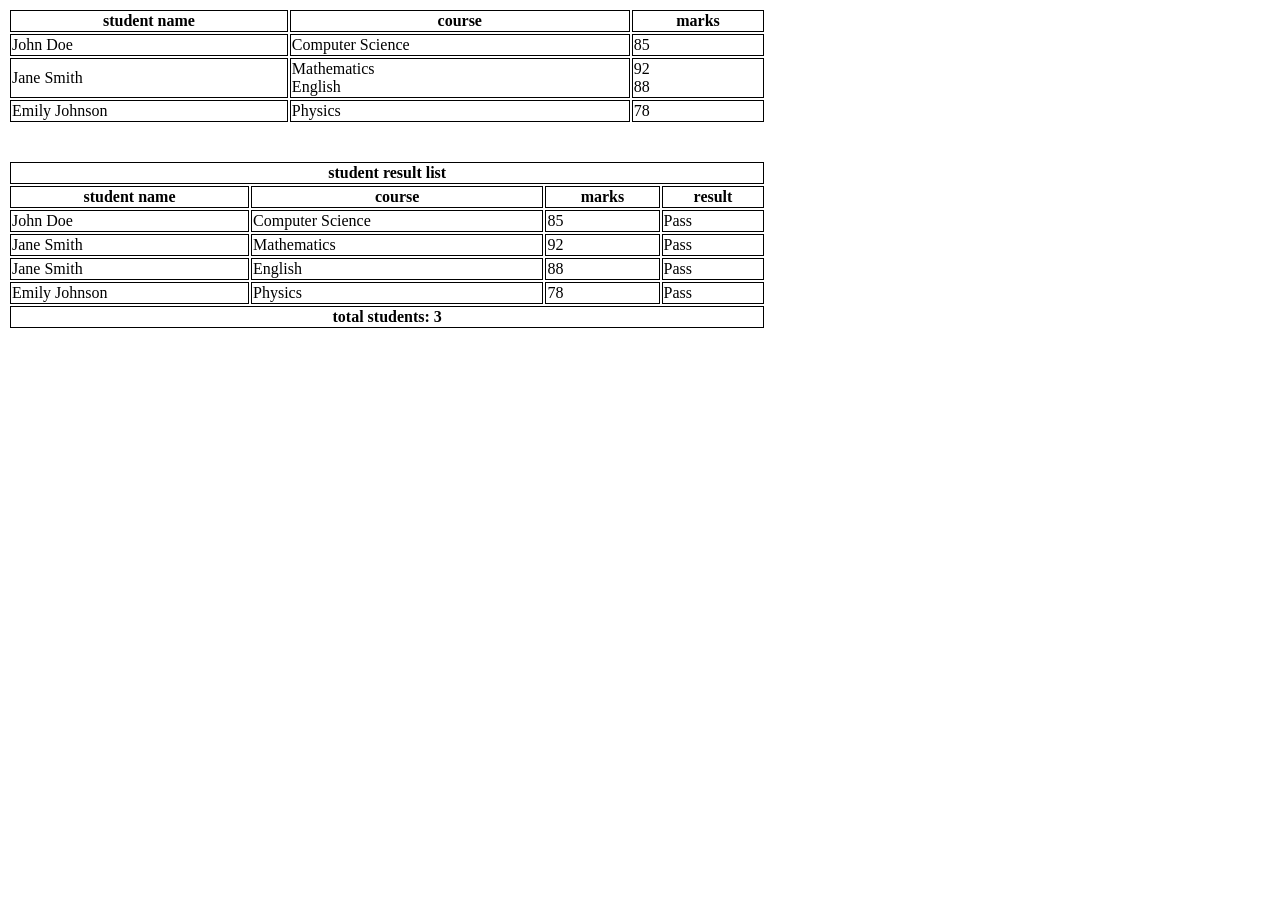
<file: table try.html>
<!DOCTYPE html>
<html lang="en">
<head>
    <meta charset="UTF-8">
    <meta name="viewport" content="width=device-width, initial-scale=1.0">
    <title>Document</title>
    <style type="text/css">
        table th,td{
            border:1px solid black;
            border-collapse:collapse;
        }

        table{
            width:60%;
        }
    </style>
</head>
<body>
    <table>
        <tr>
            <th>student name</th>
            <th>course</th>
            <th>marks</th>
        </tr>
        <tr>
            <td>John Doe</td>
            <td>Computer Science</td>
            <td>85</td>
        </tr>
        <tr>
            <td>Jane Smith</td>
            <td>Mathematics<br>English</td>
            <td>92<br>88</td>
        </tr>
        <tr>
            <td>Emily Johnson</td>
            <td>Physics</td>
            <td>78</td>
        </tr>
    </table>
<br><br>
    <table>
        <tr>
            <th colspan="4">student result list</th>
        </tr>
        <tr>
            <th>student name</th>
            <th>course</th>
            <th>marks</th>
            <th>result</th>
        </tr>
        <tr>
            <td>John Doe</td>
            <td>Computer Science</td>
            <td>85</td>
            <td>Pass</td>
        </tr>
        <tr>
            <td>Jane Smith</td>
            <td>Mathematics</td>
            <td>92</td>
            <td>Pass</td>
        </tr>
        <tr>
            <td>Jane Smith</td>
            <td>English</td>
            <td>88</td>
            <td>Pass</td>
        </tr>
        <tr>
            <td>Emily Johnson</td>
            <td>Physics</td>
            <td>78</td>
            <td>Pass</td>
        </tr>
        <th colspan="4">total students: 3</th>
    </table>
</body>
</html>
</file>
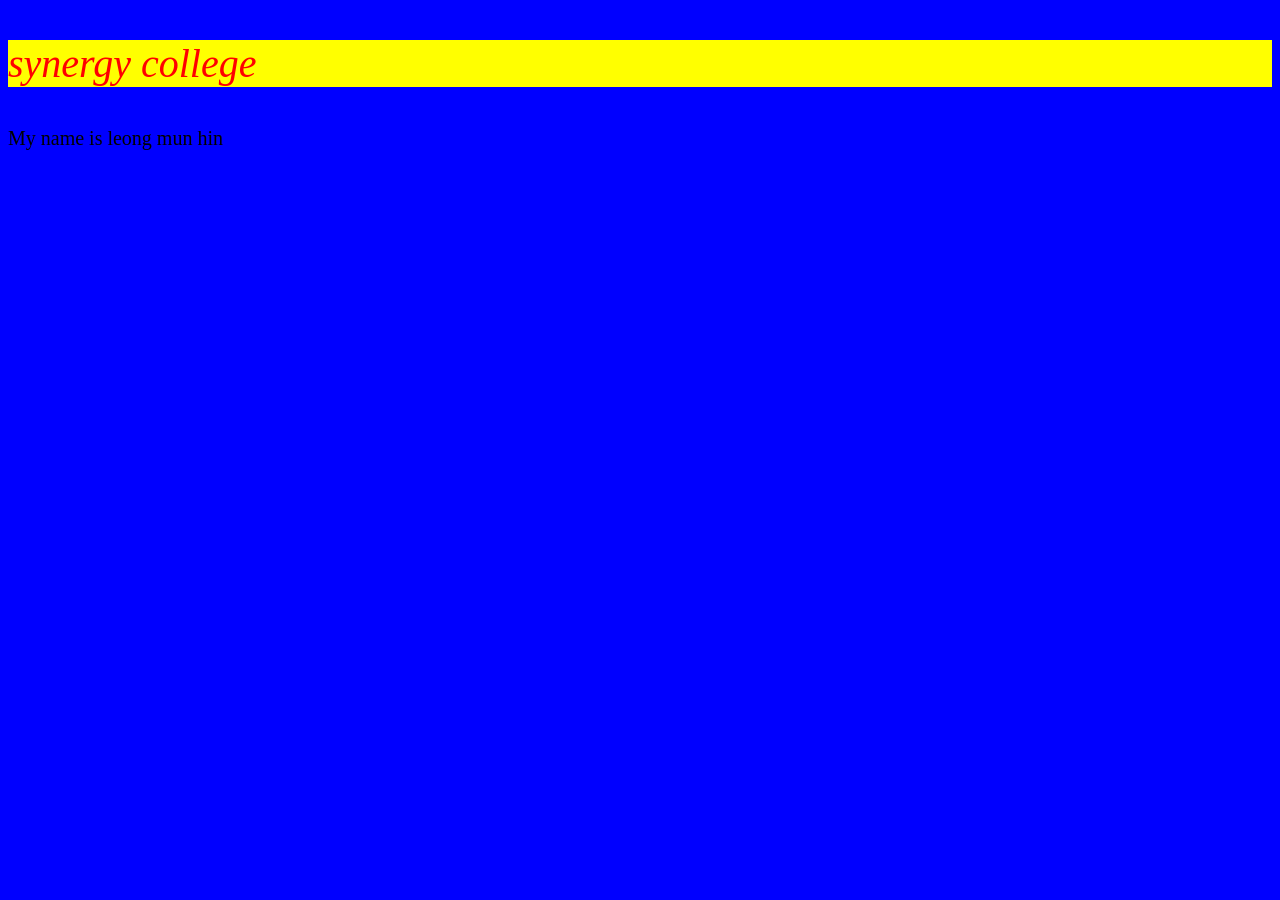
<file: task 1 test.html>
<!DOCTYPE html>
<html lang="en">
<head>
    <meta charset="UTF-8">
    <meta name="viewport" content="width=device-width, initial-scale=1.0">
    <title>Document</title>
</head>

<body style="background-color: blue;">
    <p style="color: red;font-size:40px;background-color:yellow;">
        <i>synergy college</i>
    </p>
   
    <p style="font-size: 20px;">
        My name is leong mun hin
    </p>
</body>
</html>
</file>
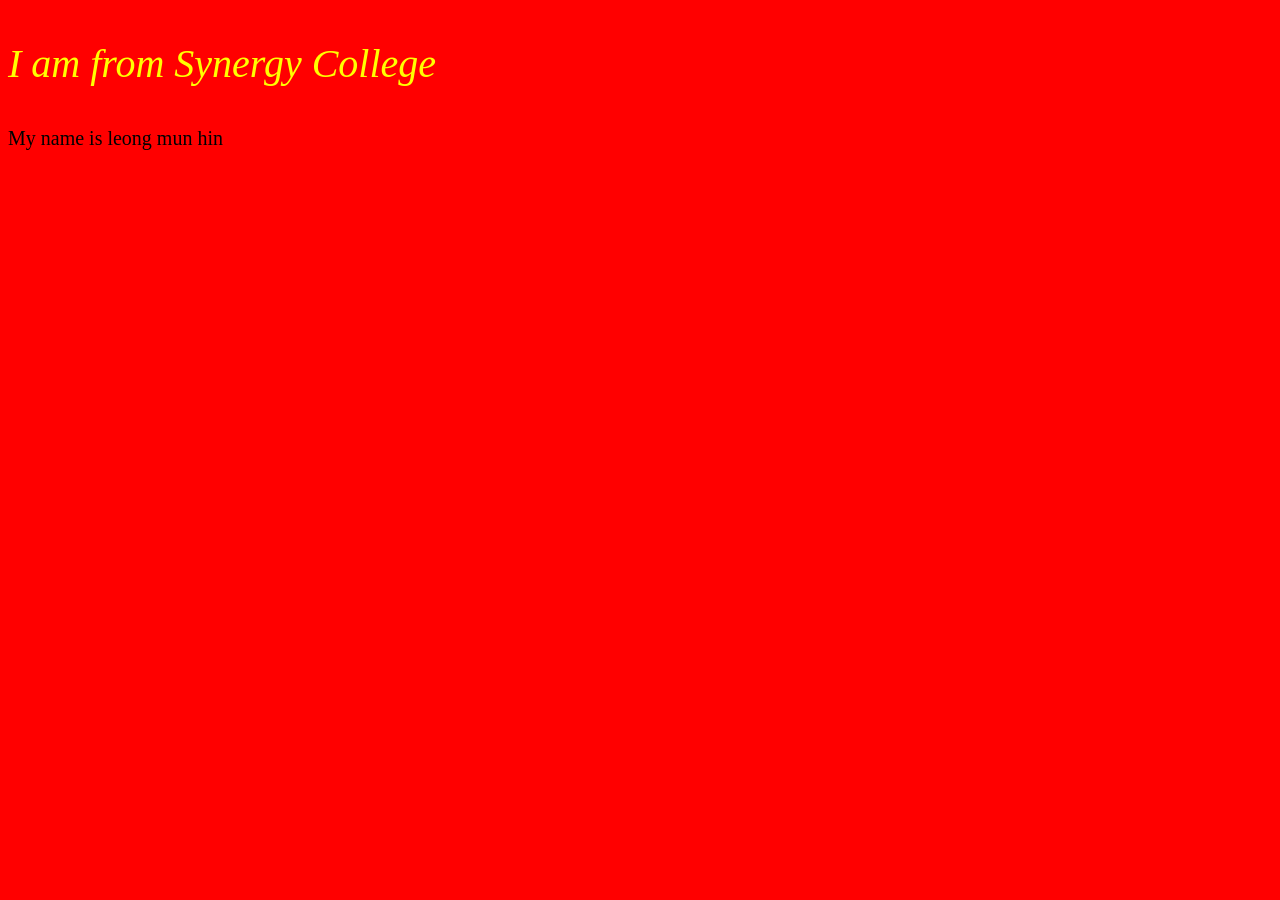
<file: task 1.html>
<!DOCTYPE html>
<html lang="en">
<head>
    <meta charset="UTF-8">
    <meta name="viewport" content="width=device-width, initial-scale=1.0">
    <title>Document</title>
<head>
    <title>HTML Practice</title>
</head>

<body style="background-color: red;">
    
    <p style="color: yellow;font-size: 40px;font-style: italic;">
        I am from Synergy College
    </p>
    
    <p style="font-size: 20px;">
        My name is leong mun hin
    </p>

</body> 
</html>
</file>
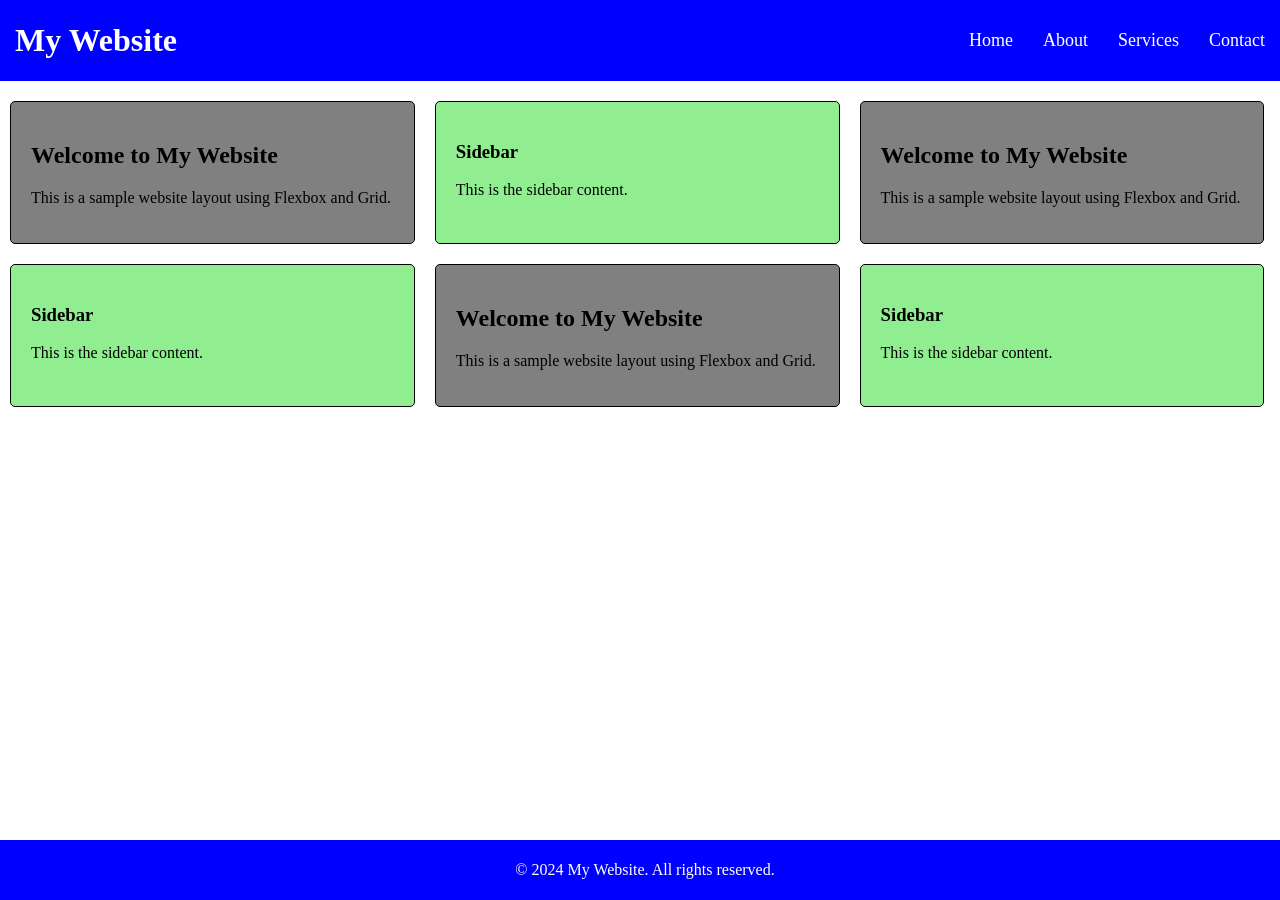
<file: website.html>
<!DOCTYPE html>
<html lang="en">
<head>
    <meta charset="UTF-8">
    <meta name="viewport" content="width=device-width, initial-scale=1.0">
    <title>website</title>
    <link rel="stylesheet" href="style1.css" />
</head>
<body> 

    <div class="navbar">
        <h1>My Website</h1>
        <button  class="menu-toggle" >☰</button>
        <ul>
            <li><a href="#">Home</a></li>
            <li><a href="about.html">About</a></li>
            <li><a href="#">Services</a></li>
            <li><a href="#">Contact</a></li>
        </ul>
    </div>
    <div class="container">
        <div class="main">
            <h2>Welcome to My Website</h2>
            <p>This is a sample website layout using Flexbox and Grid.</p>
        </div>
        <div class="sub">
            <h3>Sidebar</h3>
            <p>This is the sidebar content.</p>
        </div>
        <div class="main">
            <h2>Welcome to My Website</h2>
            <p>This is a sample website layout using Flexbox and Grid.</p>
        </div>
        <div class="sub">
            <h3>Sidebar</h3>
            <p>This is the sidebar content.</p>
        </div>
         <div class="main">
            <h2>Welcome to My Website</h2>
            <p>This is a sample website layout using Flexbox and Grid.</p>
        </div>
        <div class="sub">
            <h3>Sidebar</h3>
            <p>This is the sidebar content.</p>
        </div>
    </div>
    <div class="footer">
        <p>&copy; 2024 My Website. All rights reserved.</p>
    </div>
</body>
<script>
    const menuToggle = document.querySelector('.menu-toggle');
    const navbar = document.querySelector('.navbar ul');

    menuToggle.addEventListener('click', () => {
        navbar.classList.toggle('active');
        menuToggle.classList.toggle('active');
    });
</script>
</html>
</file>
<file: style1.css>
.navbar{
    display:flex;
    overflow: hidden;
    justify-content: space-between;
    align-items: center;
    background-color: blue;
    padding: 14px 15px;
}
.navbar h1{
    color: white;
    margin: 0;
}
.navbar a{
    color: white;
    text-decoration: none;
    font-size: 18px;
}
.navbar ul{
    display: flex;
    align-items: center;
    gap:30px;
    list-style: none;
}
body{
    margin: 0;
}

.container{
    width: 98%;
    margin-left: 10px;
    display: grid;
    grid-template-columns: 1fr 1fr 1fr;
    gap: 20px;
    padding: 20px 0px;
}
.container .main{
    background-color: gray;
    border: 1px solid black;
    padding: 20px;
    box-sizing: border-box;
    border-radius: 5px;
}
.container .sub{
    background-color: lightgreen;
    border: 1px solid black;
    padding: 20px;
    box-sizing: border-box;
    border-radius: 5px;
}

.footer{
    background-color: blue;
    color: white;
    text-align: center;
    padding: 5px;
    position:fixed;
    left: 0;
    bottom: 0;
    width: 100%;
}
.menu-toggle{
    display:none;
}

/* phone view */
@media (max-width: 480px){
    
    .container{
        grid-template-columns: 1fr;
    }
    .navbar{
        flex-direction: row;
        align-items: flex-start;
        gap: 10px;
    }
    .navbar ul{
        display: none;
    }
    .navbar h1{
        font-size: 18px;
    }

    .navbar ul.active{
        display: flex;
        flex-direction: column;
        gap: 10px;
    }
    .navbar .menu-toggle{
        display: block;
        background: none;
        border: none;
        color: white;
        font-size: 24px;
        cursor: pointer;
    }
    .navbar .menu-toggle.active{
        display: none;
    }
    
}

/* tablet view */
@media (min-width:820px) and (max-width: 1200px){
    .container{
        grid-template-columns: 1fr 1fr;
    }
}
</file>
